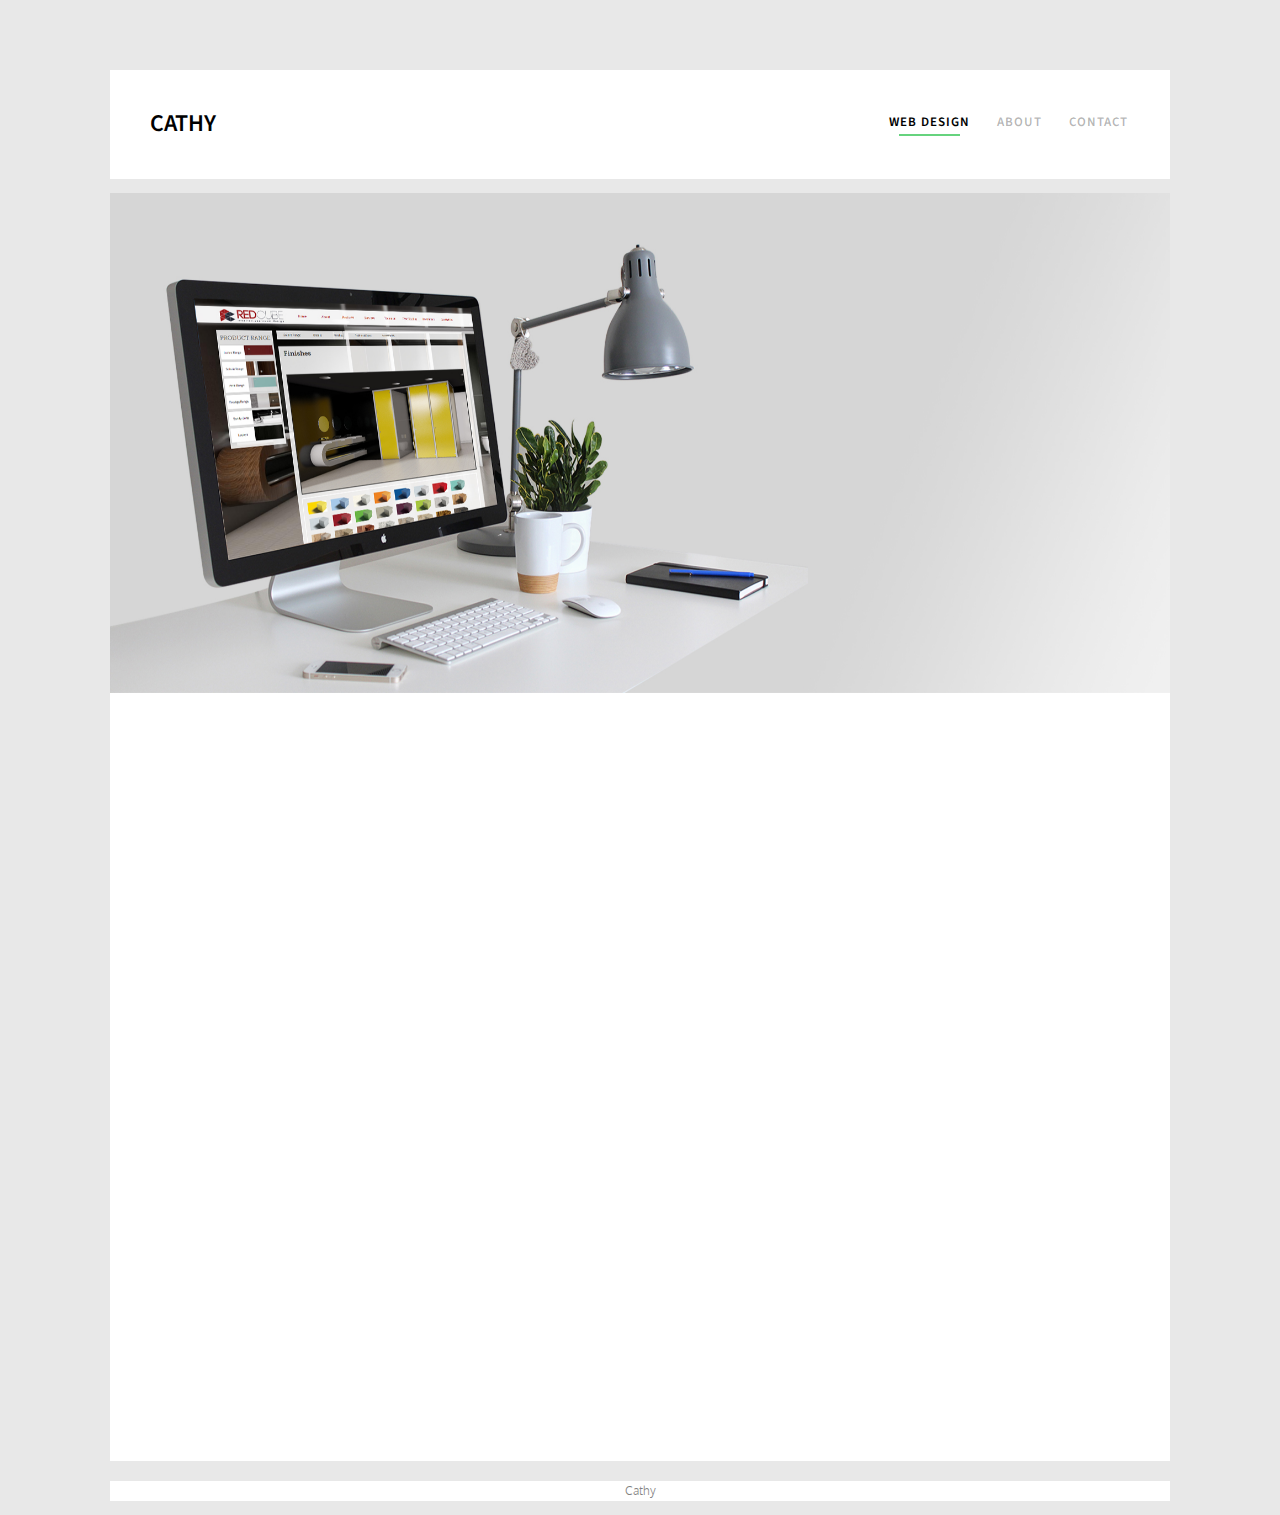
<file: index.html>
<!DOCTYPE HTML>
<html lang="zh-TW">
	<head>
	<meta charset="utf-8">
	<meta http-equiv="X-UA-Compatible" content="IE=edge">
	<title>Cathy</title>
	<meta name="viewport" content="width=device-width, initial-scale=1">
	<meta name="description" content="" />
	<meta name="keywords" content="" />
	<link rel="shortcut icon" href="favicon.ico">
	<link href="https://fonts.googleapis.com/css?family=Oxygen:300,400" rel="stylesheet">
	<link href="https://fonts.googleapis.com/css?family=Source+Sans+Pro:400,600,700" rel="stylesheet">
	
	<!-- Animate.css -->
	<link rel="stylesheet" href="css/animate.css">
	<!-- Icomoon Icon Fonts-->
	<link rel="stylesheet" href="css/icomoon.css">
	<!-- Bootstrap  -->
	<link rel="stylesheet" href="css/bootstrap.css">

	<!-- Magnific Popup -->
	<link rel="stylesheet" href="css/magnific-popup.css">

	<!-- Flexslider  -->
	<link rel="stylesheet" href="css/flexslider.css">

	<!-- Theme style  -->
	<link rel="stylesheet" href="css/style.css">

	<!-- Modernizr JS -->
	<script src="js/modernizr-2.6.2.min.js"></script>
	<!-- FOR IE9 below -->
	<!--[if lt IE 9]>
	<script src="js/respond.min.js"></script>
	<![endif]-->

	</head>
	<body>
		
	<div class="fh5co-loader"></div>
	
	<div id="page">
	<nav class="fh5co-nav" role="navigation">
		<div class="container-wrap">
			<div class="top-menu">
				<div class="row">
					<div class="col-xs-2">
						<div id="fh5co-logo"><a href="index.html">Cathy</a></div>
					</div>
					<div class="col-xs-10 text-right menu-1">
						<ul>
							<li class="active"><a href="index.html">Web Design</a></li>
							<li><a href="about.html">About</a></li>
							<li><a href="contact.html">Contact</a></li>
						</ul>
					</div>
				</div>
				
			</div>
		</div>
	</nav>
	<div class="container-wrap">
		<aside id="fh5co-hero">
			<div class="flexslider">
				<ul class="slides">
<!-- 			   	<li style="background-image: url(images/img_bg_1.jpg);"></li>
			   	<li style="background-image: url(images/img_bg_2.jpg);"></li>		   	
			   	<li style="background-image: url(images/img_bg_3.jpg);"></li> -->
			   	<li style="background-image: url(images/img_bg_4.png);"></li>  		   	
			  	</ul>
		  	</div>
		</aside>
				<div id="fh5co-work">
			<div class="row">
				<div class="col-md-4 text-center animate-box">
					<a href="https://cathy19.github.io/Travel/" target="_blank" class="work" style="background-image: url(images/portfolio-1-1.jpg);">
						<div class="desc">
							<h3>rwd-travel</h3>
						</div>
					</a>
				</div>
				<div class="col-md-4 text-center animate-box">
					<a href="https://cathy19.github.io/company/" target="_blank" class="work" style="background-image: url(images/portfolio-2-2.jpg);">
						<div class="desc">
							<h3>rwd-company</h3>
						</div>
					</a>
				</div>
				<div class="col-md-4 text-center animate-box">
					<a href="https://cathy19.github.io/phone/" class="work" target="_blank" style="background-image: url(images/portfolio-3-3.jpg);">
						<div class="desc">
							<h3>rwd-phone</h3>
						</div>
					</a>
				</div>
				<div class="col-md-4 text-center animate-box">
					<a href="https://cathy19.github.io/restaurant/" class="work" target="_blank" style="background-image: url(images/portfolio-4-4.jpg);">
						<div class="desc">
							<h3>rwd-restaurant</h3>
						</div>
					</a>
				</div>
				<div class="col-md-4 text-center animate-box">
					<a href="https://cathy19.github.io/rwd-applewatch/" class="work" style="background-image: url(images/portfolio-6-6.jpg);">
						<div class="desc">
							<h3>rwd-watch</h3>
						</div>
					</a>
				</div>
				<div class="col-md-4 text-center animate-box">
					<a href="work-single.html" class="work" style="background-image: url(images/portfolio-5-5.jpg);">
						<div class="desc">
							<h3>omnisi booking system</h3>
						</div>
					</a>
				</div>
			</div>
		</div>
	</div><!-- END container-wrap -->

	<div class="container-wrap">
		<footer id="fh5co-footer" role="contentinfo">
			Cathy
		</footer>
	</div><!-- END container-wrap -->
	</div>

	<div class="gototop js-top">
		<a href="#" class="js-gotop"><i class="icon-arrow-up2"></i></a>
	</div>
	
	<!-- jQuery -->
	<script src="js/jquery.min.js"></script>
	<!-- jQuery Easing -->
	<script src="js/jquery.easing.1.3.js"></script>
	<!-- Bootstrap -->
	<script src="js/bootstrap.min.js"></script>
	<!-- Waypoints -->
	<script src="js/jquery.waypoints.min.js"></script>
	<!-- Flexslider -->
	<script src="js/jquery.flexslider-min.js"></script>
	<!-- Magnific Popup -->
	<script src="js/jquery.magnific-popup.min.js"></script>
	<script src="js/magnific-popup-options.js"></script>
	<!-- Counters -->
	<script src="js/jquery.countTo.js"></script>
	<!-- Main -->
	<script src="js/main.js"></script>

	</body>
</html>
</file>
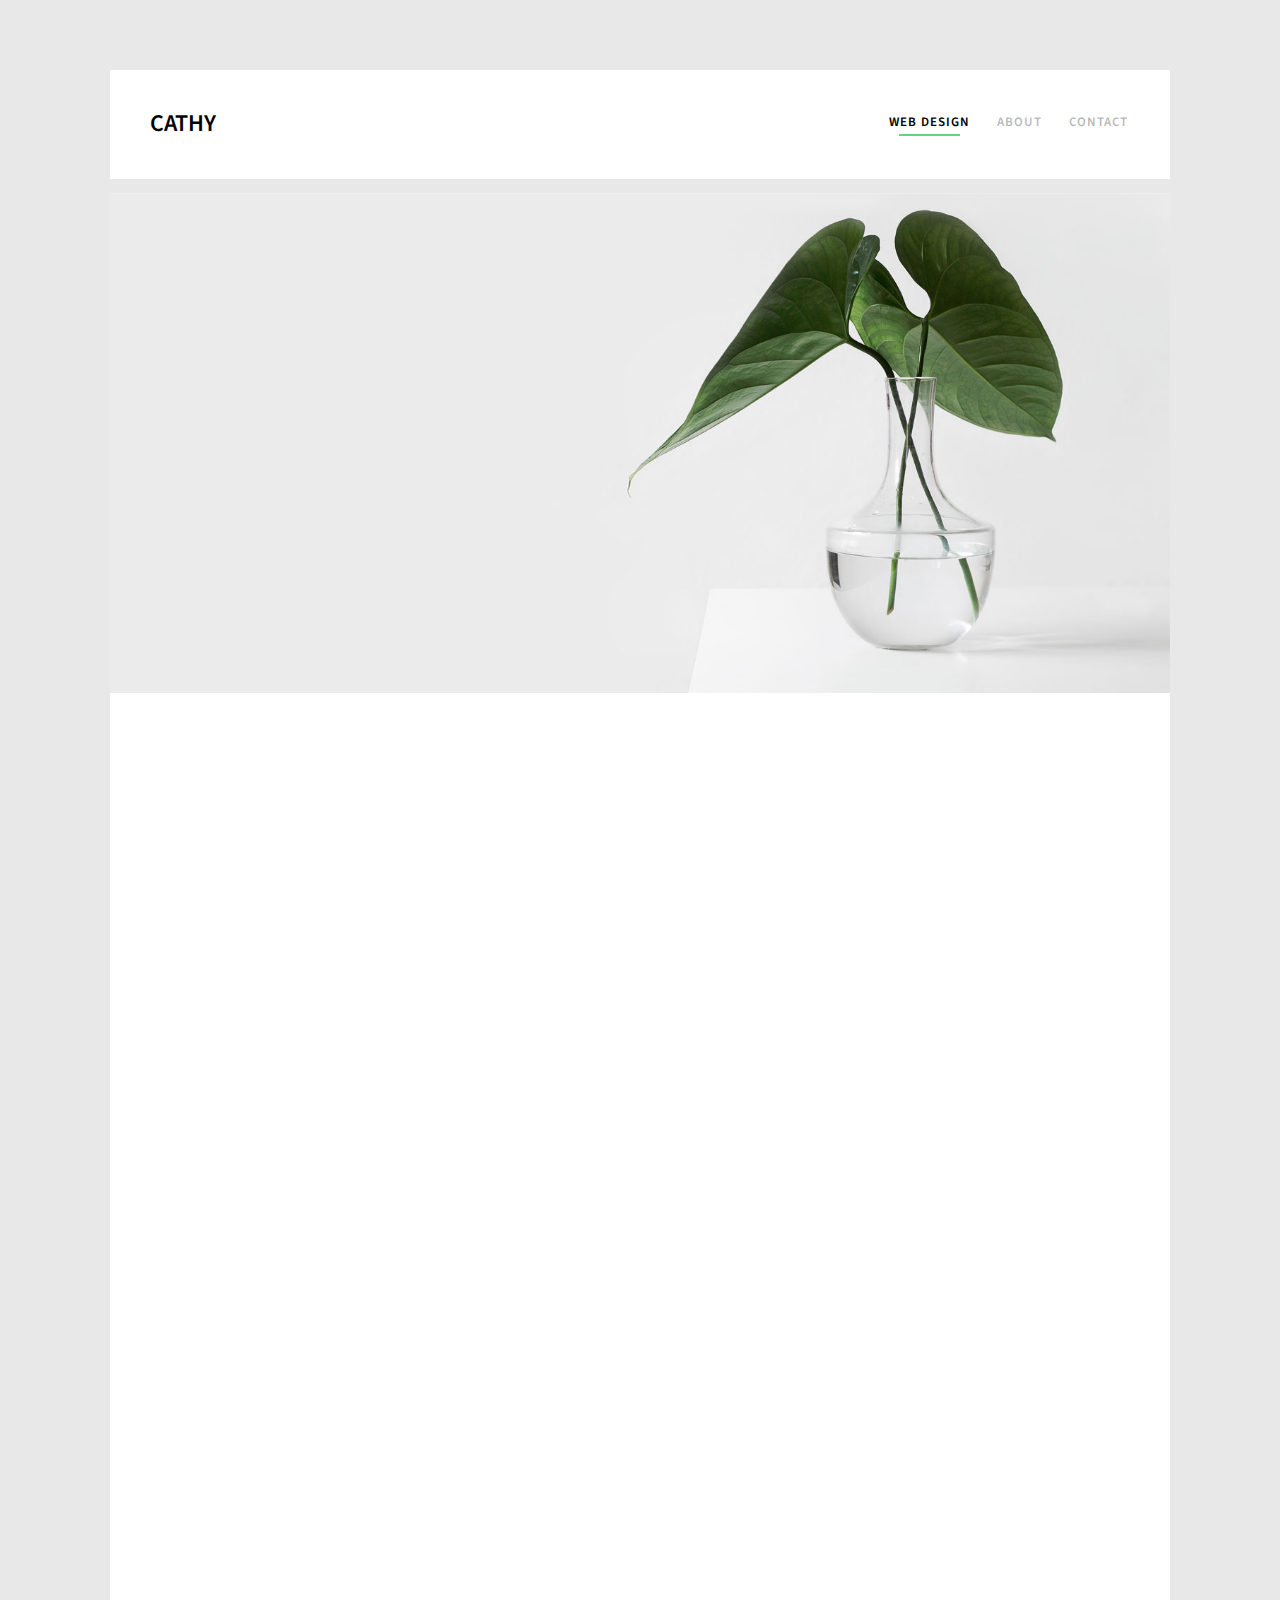
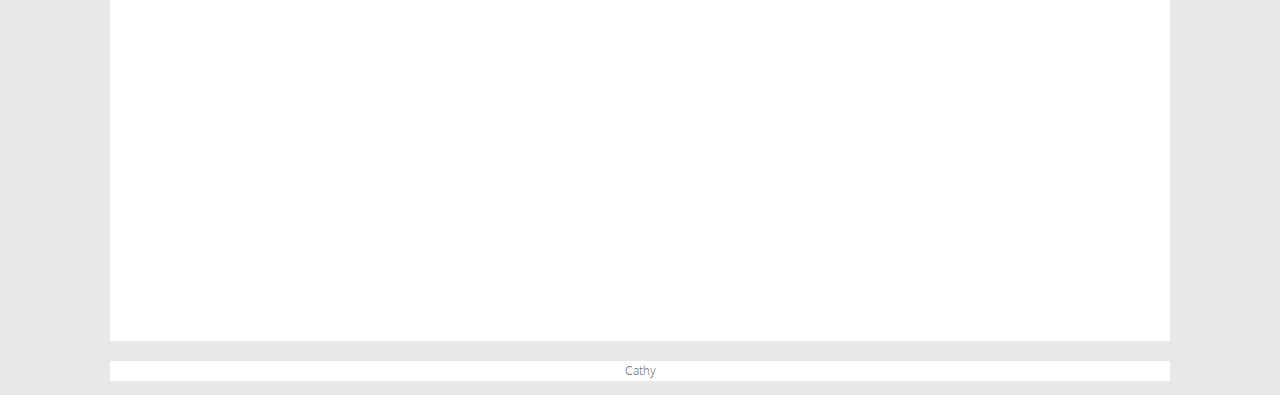
<file: about.html>
<!DOCTYPE HTML>
<html lang="zh-TW">
	<head>
	<meta charset="utf-8">
	<meta http-equiv="X-UA-Compatible" content="IE=edge">
	<title>Cathy</title>
	<meta name="viewport" content="width=device-width, initial-scale=1">
	<meta name="description" content="" />
	<meta name="keywords" content="" />
	<link rel="shortcut icon" href="favicon.ico">
	<link href="https://fonts.googleapis.com/css?family=Oxygen:300,400" rel="stylesheet">
	<link href="https://fonts.googleapis.com/css?family=Source+Sans+Pro:400,600,700" rel="stylesheet">
	
	<!-- Animate.css -->
	<link rel="stylesheet" href="css/animate.css">
	<!-- Icomoon Icon Fonts-->
	<link rel="stylesheet" href="css/icomoon.css">
	<!-- Bootstrap  -->
	<link rel="stylesheet" href="css/bootstrap.css">

	<!-- Magnific Popup -->
	<link rel="stylesheet" href="css/magnific-popup.css">

	<!-- Flexslider  -->
	<link rel="stylesheet" href="css/flexslider.css">

	<!-- Theme style  -->
	<link rel="stylesheet" href="css/style.css">

	<!-- Modernizr JS -->
	<script src="js/modernizr-2.6.2.min.js"></script>
	<!-- FOR IE9 below -->
	<!--[if lt IE 9]>
	<script src="js/respond.min.js"></script>
	<![endif]-->

	</head>
	<body>
		
	<div class="fh5co-loader"></div>
	
	<div id="page">
	<nav class="fh5co-nav" role="navigation">
		<div class="container-wrap">
			<div class="top-menu">
				<div class="row">
					<div class="col-xs-2">
						<div id="fh5co-logo"><a href="index.html">Cathy</a></div>
					</div>
					<div class="col-xs-10 text-right menu-1">
						<ul>
							<li class="active"><a href="index.html">Web Design</a></li>
							<li><a href="about.html">About</a></li>
							<li><a href="contact.html">Contact</a></li>
						</ul>
					</div>
				</div>
				
			</div>
		</div>
	</nav>
	<div class="container-wrap">
		<aside id="fh5co-hero">
			<div class="flexslider">
				<ul class="slides">
			   	<li style="background-image: url(images/img_bg_1.jpg);">
			   	</li>		   	
			  	</ul>
		  	</div>
		</aside>		
		<div id="fh5co-about">
			<div class="row animate-box">
				<div class="col-md-6 col-md-offset-3 text-center heading-section">
					<h3>My History</h3>
					<p>第一句 HelloWorld，第一個頁面、第一個特效、第一個 repository ......</br>
					到如今, 我喜愛上每個網頁給人們不同的第一視覺。 </p>
				</div>
			</div>

			<div class="row">
				<div class="col-md-10 col-md-offset-1 text-center animate-box">
					<p><img src="images/cover_bg_3.jpg" alt="Free HTML5 Bootstrap Template" class="img-responsive"></p>
				</div>
				<div class="col-md-8 col-md-offset-2 text-center animate-box">
					<div class="about-desc">
						<h3>Hi! I'm Cathy</h3>
						<p>熟悉頁面架構和佈局，對Web標準和標籤語義化有深入理解。
							熟練運用Photoshop，Sublime、Dreamweaver，常用網頁設計製作軟體。
							能夠解決不同主流流覽器的相容性問題。瞭解網頁中SEO的一些基本理念。
						</p>
						<p>
						</p>
					</div>
				</div>
			</div>
		</div>
	</div><!-- END container-wrap -->

	<div class="container-wrap">
		<footer id="fh5co-footer" role="contentinfo">
			Cathy
		</footer>
	</div><!-- END container-wrap -->
	</div>

	<div class="gototop js-top">
		<a href="#" class="js-gotop"><i class="icon-arrow-up2"></i></a>
	</div>
	
	<!-- jQuery -->
	<script src="js/jquery.min.js"></script>
	<!-- jQuery Easing -->
	<script src="js/jquery.easing.1.3.js"></script>
	<!-- Bootstrap -->
	<script src="js/bootstrap.min.js"></script>
	<!-- Waypoints -->
	<script src="js/jquery.waypoints.min.js"></script>
	<!-- Flexslider -->
	<script src="js/jquery.flexslider-min.js"></script>
	<!-- Magnific Popup -->
	<script src="js/jquery.magnific-popup.min.js"></script>
	<script src="js/magnific-popup-options.js"></script>
	<!-- Counters -->
	<script src="js/jquery.countTo.js"></script>
	<!-- Main -->
	<script src="js/main.js"></script>

	</body>
</html>
</file>
<file: css/icomoon.css>
@font-face {
  font-family: 'icomoon';
  src:  url('fonts/icomoon.eot?5j2n32');
  src:  url('fonts/icomoon.eot?5j2n32#iefix') format('embedded-opentype'),
    url('fonts/icomoon.ttf?5j2n32') format('truetype'),
    url('fonts/icomoon.woff?5j2n32') format('woff'),
    url('fonts/icomoon.svg?5j2n32#icomoon') format('svg');
  font-weight: normal;
  font-style: normal;
}

[class^="icon-"], [class*=" icon-"] {
  /* use !important to prevent issues with browser extensions that change fonts */
  font-family: 'icomoon' !important;
  speak: none;
  font-style: normal;
  font-weight: normal;
  font-variant: normal;
  text-transform: none;
  line-height: 1;

  /* Better Font Rendering =========== */
  -webkit-font-smoothing: antialiased;
  -moz-osx-font-smoothing: grayscale;
}

.icon-eye2:before {
  content: "\e064";
}
.icon-paper-clip:before {
  content: "\e065";
}
.icon-mail5:before {
  content: "\e066";
}
.icon-toggle:before {
  content: "\e067";
}
.icon-layout:before {
  content: "\e068";
}
.icon-link2:before {
  content: "\e069";
}
.icon-bell2:before {
  content: "\e06a";
}
.icon-lock3:before {
  content: "\e06b";
}
.icon-unlock:before {
  content: "\e06c";
}
.icon-ribbon2:before {
  content: "\e06d";
}
.icon-image2:before {
  content: "\e06e";
}
.icon-signal:before {
  content: "\e06f";
}
.icon-target3:before {
  content: "\e070";
}
.icon-clipboard3:before {
  content: "\e071";
}
.icon-clock3:before {
  content: "\e072";
}
.icon-watch:before {
  content: "\e073";
}
.icon-air-play:before {
  content: "\e074";
}
.icon-camera3:before {
  content: "\e075";
}
.icon-video2:before {
  content: "\e076";
}
.icon-disc:before {
  content: "\e077";
}
.icon-printer3:before {
  content: "\e078";
}
.icon-monitor:before {
  content: "\e079";
}
.icon-server:before {
  content: "\e07a";
}
.icon-cog2:before {
  content: "\e07b";
}
.icon-heart3:before {
  content: "\e07c";
}
.icon-paragraph:before {
  content: "\e07d";
}
.icon-align-justify:before {
  content: "\e07e";
}
.icon-align-left:before {
  content: "\e07f";
}
.icon-align-center:before {
  content: "\e080";
}
.icon-align-right:before {
  content: "\e081";
}
.icon-book2:before {
  content: "\e082";
}
.icon-layers2:before {
  content: "\e083";
}
.icon-stack2:before {
  content: "\e084";
}
.icon-stack-2:before {
  content: "\e085";
}
.icon-paper:before {
  content: "\e086";
}
.icon-paper-stack:before {
  content: "\e087";
}
.icon-search3:before {
  content: "\e088";
}
.icon-zoom-in2:before {
  content: "\e089";
}
.icon-zoom-out2:before {
  content: "\e08a";
}
.icon-reply2:before {
  content: "\e08b";
}
.icon-circle-plus:before {
  content: "\e08c";
}
.icon-circle-minus:before {
  content: "\e08d";
}
.icon-circle-check:before {
  content: "\e08e";
}
.icon-circle-cross:before {
  content: "\e08f";
}
.icon-square-plus:before {
  content: "\e090";
}
.icon-square-minus:before {
  content: "\e091";
}
.icon-square-check:before {
  content: "\e092";
}
.icon-square-cross:before {
  content: "\e093";
}
.icon-microphone:before {
  content: "\e094";
}
.icon-record:before {
  content: "\e095";
}
.icon-skip-back:before {
  content: "\e096";
}
.icon-rewind:before {
  content: "\e097";
}
.icon-play4:before {
  content: "\e098";
}
.icon-pause3:before {
  content: "\e099";
}
.icon-stop3:before {
  content: "\e09a";
}
.icon-fast-forward:before {
  content: "\e09b";
}
.icon-skip-forward:before {
  content: "\e09c";
}
.icon-shuffle2:before {
  content: "\e09d";
}
.icon-repeat:before {
  content: "\e09e";
}
.icon-folder2:before {
  content: "\e09f";
}
.icon-umbrella:before {
  content: "\e0a0";
}
.icon-moon:before {
  content: "\e0a1";
}
.icon-thermometer:before {
  content: "\e0a2";
}
.icon-drop:before {
  content: "\e0a3";
}
.icon-sun2:before {
  content: "\e0a4";
}
.icon-cloud3:before {
  content: "\e0a5";
}
.icon-cloud-upload2:before {
  content: "\e0a6";
}
.icon-cloud-download2:before {
  content: "\e0a7";
}
.icon-upload4:before {
  content: "\e0a8";
}
.icon-download4:before {
  content: "\e0a9";
}
.icon-location3:before {
  content: "\e0aa";
}
.icon-location-2:before {
  content: "\e0ab";
}
.icon-map3:before {
  content: "\e0ac";
}
.icon-battery:before {
  content: "\e0ad";
}
.icon-head:before {
  content: "\e0ae";
}
.icon-briefcase3:before {
  content: "\e0af";
}
.icon-speech-bubble:before {
  content: "\e0b0";
}
.icon-anchor2:before {
  content: "\e0b1";
}
.icon-globe2:before {
  content: "\e0b2";
}
.icon-box:before {
  content: "\e0b3";
}
.icon-reload:before {
  content: "\e0b4";
}
.icon-share3:before {
  content: "\e0b5";
}
.icon-marquee:before {
  content: "\e0b6";
}
.icon-marquee-plus:before {
  content: "\e0b7";
}
.icon-marquee-minus:before {
  content: "\e0b8";
}
.icon-tag:before {
  content: "\e0b9";
}
.icon-power2:before {
  content: "\e0ba";
}
.icon-command2:before {
  content: "\e0bb";
}
.icon-alt:before {
  content: "\e0bc";
}
.icon-esc:before {
  content: "\e0bd";
}
.icon-bar-graph:before {
  content: "\e0be";
}
.icon-bar-graph-2:before {
  content: "\e0bf";
}
.icon-pie-graph:before {
  content: "\e0c0";
}
.icon-star:before {
  content: "\e0c1";
}
.icon-arrow-left3:before {
  content: "\e0c2";
}
.icon-arrow-right3:before {
  content: "\e0c3";
}
.icon-arrow-up3:before {
  content: "\e0c4";
}
.icon-arrow-down3:before {
  content: "\e0c5";
}
.icon-volume:before {
  content: "\e0c6";
}
.icon-mute:before {
  content: "\e0c7";
}
.icon-content-right:before {
  content: "\e100";
}
.icon-content-left:before {
  content: "\e101";
}
.icon-grid2:before {
  content: "\e102";
}
.icon-grid-2:before {
  content: "\e103";
}
.icon-columns:before {
  content: "\e104";
}
.icon-loader:before {
  content: "\e105";
}
.icon-bag:before {
  content: "\e106";
}
.icon-ban:before {
  content: "\e107";
}
.icon-flag3:before {
  content: "\e108";
}
.icon-trash:before {
  content: "\e109";
}
.icon-expand2:before {
  content: "\e110";
}
.icon-contract:before {
  content: "\e111";
}
.icon-maximize:before {
  content: "\e112";
}
.icon-minimize:before {
  content: "\e113";
}
.icon-plus2:before {
  content: "\e114";
}
.icon-minus2:before {
  content: "\e115";
}
.icon-check:before {
  content: "\e116";
}
.icon-cross2:before {
  content: "\e117";
}
.icon-move:before {
  content: "\e118";
}
.icon-delete:before {
  content: "\e119";
}
.icon-menu5:before {
  content: "\e120";
}
.icon-archive:before {
  content: "\e121";
}
.icon-inbox:before {
  content: "\e122";
}
.icon-outbox:before {
  content: "\e123";
}
.icon-file:before {
  content: "\e124";
}
.icon-file-add:before {
  content: "\e125";
}
.icon-file-subtract:before {
  content: "\e126";
}
.icon-help:before {
  content: "\e127";
}
.icon-open:before {
  content: "\e128";
}
.icon-ellipsis:before {
  content: "\e129";
}
.icon-heart4:before {
  content: "\e900";
}
.icon-cloud4:before {
  content: "\e901";
}
.icon-star2:before {
  content: "\e902";
}
.icon-tv2:before {
  content: "\e903";
}
.icon-sound:before {
  content: "\e904";
}
.icon-video3:before {
  content: "\e905";
}
.icon-trash2:before {
  content: "\e906";
}
.icon-user2:before {
  content: "\e907";
}
.icon-key3:before {
  content: "\e908";
}
.icon-search4:before {
  content: "\e909";
}
.icon-settings:before {
  content: "\e90a";
}
.icon-camera4:before {
  content: "\e90b";
}
.icon-tag2:before {
  content: "\e90c";
}
.icon-lock4:before {
  content: "\e90d";
}
.icon-bulb:before {
  content: "\e90e";
}
.icon-pen2:before {
  content: "\e90f";
}
.icon-diamond:before {
  content: "\e910";
}
.icon-display2:before {
  content: "\e911";
}
.icon-location4:before {
  content: "\e912";
}
.icon-eye3:before {
  content: "\e913";
}
.icon-bubble3:before {
  content: "\e914";
}
.icon-stack3:before {
  content: "\e915";
}
.icon-cup:before {
  content: "\e916";
}
.icon-phone3:before {
  content: "\e917";
}
.icon-news:before {
  content: "\e918";
}
.icon-mail6:before {
  content: "\e919";
}
.icon-like:before {
  content: "\e91a";
}
.icon-photo:before {
  content: "\e91b";
}
.icon-note:before {
  content: "\e91c";
}
.icon-clock4:before {
  content: "\e91d";
}
.icon-paperplane:before {
  content: "\e91e";
}
.icon-params:before {
  content: "\e91f";
}
.icon-banknote:before {
  content: "\e920";
}
.icon-data:before {
  content: "\e921";
}
.icon-music2:before {
  content: "\e922";
}
.icon-megaphone2:before {
  content: "\e923";
}
.icon-study:before {
  content: "\e924";
}
.icon-lab2:before {
  content: "\e925";
}
.icon-food:before {
  content: "\e926";
}
.icon-t-shirt:before {
  content: "\e927";
}
.icon-fire2:before {
  content: "\e928";
}
.icon-clip:before {
  content: "\e929";
}
.icon-shop:before {
  content: "\e92a";
}
.icon-calendar3:before {
  content: "\e92b";
}
.icon-wallet2:before {
  content: "\e92c";
}
.icon-vynil:before {
  content: "\e92d";
}
.icon-truck2:before {
  content: "\e92e";
}
.icon-world:before {
  content: "\e92f";
}
.icon-mobile:before {
  content: "\e000";
}
.icon-laptop:before {
  content: "\e001";
}
.icon-desktop:before {
  content: "\e002";
}
.icon-tablet:before {
  content: "\e003";
}
.icon-phone:before {
  content: "\e004";
}
.icon-document:before {
  content: "\e005";
}
.icon-documents:before {
  content: "\e006";
}
.icon-search:before {
  content: "\e007";
}
.icon-clipboard:before {
  content: "\e008";
}
.icon-newspaper:before {
  content: "\e009";
}
.icon-notebook:before {
  content: "\e00a";
}
.icon-book-open:before {
  content: "\e00b";
}
.icon-browser:before {
  content: "\e00c";
}
.icon-calendar:before {
  content: "\e00d";
}
.icon-presentation:before {
  content: "\e00e";
}
.icon-picture:before {
  content: "\e00f";
}
.icon-pictures:before {
  content: "\e010";
}
.icon-video:before {
  content: "\e011";
}
.icon-camera:before {
  content: "\e012";
}
.icon-printer:before {
  content: "\e013";
}
.icon-toolbox:before {
  content: "\e014";
}
.icon-briefcase:before {
  content: "\e015";
}
.icon-wallet:before {
  content: "\e016";
}
.icon-gift:before {
  content: "\e017";
}
.icon-bargraph:before {
  content: "\e018";
}
.icon-grid:before {
  content: "\e019";
}
.icon-expand:before {
  content: "\e01a";
}
.icon-focus:before {
  content: "\e01b";
}
.icon-edit:before {
  content: "\e01c";
}
.icon-adjustments:before {
  content: "\e01d";
}
.icon-ribbon:before {
  content: "\e01e";
}
.icon-hourglass:before {
  content: "\e01f";
}
.icon-lock:before {
  content: "\e020";
}
.icon-megaphone:before {
  content: "\e021";
}
.icon-shield:before {
  content: "\e022";
}
.icon-trophy:before {
  content: "\e023";
}
.icon-flag:before {
  content: "\e024";
}
.icon-map:before {
  content: "\e025";
}
.icon-puzzle:before {
  content: "\e026";
}
.icon-basket:before {
  content: "\e027";
}
.icon-envelope:before {
  content: "\e028";
}
.icon-streetsign:before {
  content: "\e029";
}
.icon-telescope:before {
  content: "\e02a";
}
.icon-gears:before {
  content: "\e02b";
}
.icon-key:before {
  content: "\e02c";
}
.icon-paperclip:before {
  content: "\e02d";
}
.icon-attachment:before {
  content: "\e02e";
}
.icon-pricetags:before {
  content: "\e02f";
}
.icon-lightbulb:before {
  content: "\e030";
}
.icon-layers:before {
  content: "\e031";
}
.icon-pencil:before {
  content: "\e032";
}
.icon-tools:before {
  content: "\e033";
}
.icon-tools-2:before {
  content: "\e034";
}
.icon-scissors:before {
  content: "\e035";
}
.icon-paintbrush:before {
  content: "\e036";
}
.icon-magnifying-glass:before {
  content: "\e037";
}
.icon-circle-compass:before {
  content: "\e038";
}
.icon-linegraph:before {
  content: "\e039";
}
.icon-mic:before {
  content: "\e03a";
}
.icon-strategy:before {
  content: "\e03b";
}
.icon-beaker:before {
  content: "\e03c";
}
.icon-caution:before {
  content: "\e03d";
}
.icon-recycle:before {
  content: "\e03e";
}
.icon-anchor:before {
  content: "\e03f";
}
.icon-profile-male:before {
  content: "\e040";
}
.icon-profile-female:before {
  content: "\e041";
}
.icon-bike:before {
  content: "\e042";
}
.icon-wine:before {
  content: "\e043";
}
.icon-hotairballoon:before {
  content: "\e044";
}
.icon-globe:before {
  content: "\e045";
}
.icon-genius:before {
  content: "\e046";
}
.icon-map-pin:before {
  content: "\e047";
}
.icon-dial:before {
  content: "\e048";
}
.icon-chat:before {
  content: "\e049";
}
.icon-heart:before {
  content: "\e04a";
}
.icon-cloud:before {
  content: "\e04b";
}
.icon-upload:before {
  content: "\e04c";
}
.icon-download:before {
  content: "\e04d";
}
.icon-target:before {
  content: "\e04e";
}
.icon-hazardous:before {
  content: "\e04f";
}
.icon-piechart:before {
  content: "\e050";
}
.icon-speedometer:before {
  content: "\e051";
}
.icon-global:before {
  content: "\e052";
}
.icon-compass:before {
  content: "\e053";
}
.icon-lifesaver:before {
  content: "\e054";
}
.icon-clock:before {
  content: "\e055";
}
.icon-aperture:before {
  content: "\e056";
}
.icon-quote:before {
  content: "\e057";
}
.icon-scope:before {
  content: "\e058";
}
.icon-alarmclock:before {
  content: "\e059";
}
.icon-refresh:before {
  content: "\e05a";
}
.icon-happy:before {
  content: "\e05b";
}
.icon-sad:before {
  content: "\e05c";
}
.icon-facebook:before {
  content: "\e05d";
}
.icon-twitter:before {
  content: "\e05e";
}
.icon-googleplus:before {
  content: "\e05f";
}
.icon-rss:before {
  content: "\e060";
}
.icon-tumblr:before {
  content: "\e061";
}
.icon-linkedin:before {
  content: "\e062";
}
.icon-dribbble:before {
  content: "\e063";
}
.icon-home:before {
  content: "\e930";
}
.icon-home2:before {
  content: "\e931";
}
.icon-home3:before {
  content: "\e932";
}
.icon-office:before {
  content: "\e933";
}
.icon-newspaper2:before {
  content: "\e934";
}
.icon-pencil2:before {
  content: "\e935";
}
.icon-pencil22:before {
  content: "\e936";
}
.icon-quill:before {
  content: "\e937";
}
.icon-pen:before {
  content: "\e938";
}
.icon-blog:before {
  content: "\e939";
}
.icon-eyedropper:before {
  content: "\e93a";
}
.icon-droplet:before {
  content: "\e93b";
}
.icon-paint-format:before {
  content: "\e93c";
}
.icon-image:before {
  content: "\e93d";
}
.icon-images:before {
  content: "\e93e";
}
.icon-camera2:before {
  content: "\e93f";
}
.icon-headphones:before {
  content: "\e940";
}
.icon-music:before {
  content: "\e941";
}
.icon-play:before {
  content: "\e942";
}
.icon-film:before {
  content: "\e943";
}
.icon-video-camera:before {
  content: "\e944";
}
.icon-dice:before {
  content: "\e945";
}
.icon-pacman:before {
  content: "\e946";
}
.icon-spades:before {
  content: "\e947";
}
.icon-clubs:before {
  content: "\e948";
}
.icon-diamonds:before {
  content: "\e949";
}
.icon-bullhorn:before {
  content: "\e94a";
}
.icon-connection:before {
  content: "\e94b";
}
.icon-podcast:before {
  content: "\e94c";
}
.icon-feed:before {
  content: "\e94d";
}
.icon-mic2:before {
  content: "\e94e";
}
.icon-book:before {
  content: "\e94f";
}
.icon-books:before {
  content: "\e950";
}
.icon-library:before {
  content: "\e951";
}
.icon-file-text:before {
  content: "\e952";
}
.icon-profile:before {
  content: "\e953";
}
.icon-file-empty:before {
  content: "\e954";
}
.icon-files-empty:before {
  content: "\e955";
}
.icon-file-text2:before {
  content: "\e956";
}
.icon-file-picture:before {
  content: "\e957";
}
.icon-file-music:before {
  content: "\e958";
}
.icon-file-play:before {
  content: "\e959";
}
.icon-file-video:before {
  content: "\e95a";
}
.icon-file-zip:before {
  content: "\e95b";
}
.icon-copy:before {
  content: "\e95c";
}
.icon-paste:before {
  content: "\e95d";
}
.icon-stack:before {
  content: "\e95e";
}
.icon-folder:before {
  content: "\e95f";
}
.icon-folder-open:before {
  content: "\e960";
}
.icon-folder-plus:before {
  content: "\e961";
}
.icon-folder-minus:before {
  content: "\e962";
}
.icon-folder-download:before {
  content: "\e963";
}
.icon-folder-upload:before {
  content: "\e964";
}
.icon-price-tag:before {
  content: "\e965";
}
.icon-price-tags:before {
  content: "\e966";
}
.icon-barcode:before {
  content: "\e967";
}
.icon-qrcode:before {
  content: "\e968";
}
.icon-ticket:before {
  content: "\e969";
}
.icon-cart:before {
  content: "\e96a";
}
.icon-coin-dollar:before {
  content: "\e96b";
}
.icon-coin-euro:before {
  content: "\e96c";
}
.icon-coin-pound:before {
  content: "\e96d";
}
.icon-coin-yen:before {
  content: "\e96e";
}
.icon-credit-card:before {
  content: "\e96f";
}
.icon-calculator:before {
  content: "\e970";
}
.icon-lifebuoy:before {
  content: "\e971";
}
.icon-phone2:before {
  content: "\e972";
}
.icon-phone-hang-up:before {
  content: "\e973";
}
.icon-address-book:before {
  content: "\e974";
}
.icon-envelop:before {
  content: "\e975";
}
.icon-pushpin:before {
  content: "\e976";
}
.icon-location:before {
  content: "\e977";
}
.icon-location2:before {
  content: "\e978";
}
.icon-compass2:before {
  content: "\e979";
}
.icon-compass22:before {
  content: "\e97a";
}
.icon-map2:before {
  content: "\e97b";
}
.icon-map22:before {
  content: "\e97c";
}
.icon-history:before {
  content: "\e97d";
}
.icon-clock2:before {
  content: "\e97e";
}
.icon-clock22:before {
  content: "\e97f";
}
.icon-alarm:before {
  content: "\e980";
}
.icon-bell:before {
  content: "\e981";
}
.icon-stopwatch:before {
  content: "\e982";
}
.icon-calendar2:before {
  content: "\e983";
}
.icon-printer2:before {
  content: "\e984";
}
.icon-keyboard:before {
  content: "\e985";
}
.icon-display:before {
  content: "\e986";
}
.icon-laptop2:before {
  content: "\e987";
}
.icon-mobile2:before {
  content: "\e988";
}
.icon-mobile22:before {
  content: "\e989";
}
.icon-tablet2:before {
  content: "\e98a";
}
.icon-tv:before {
  content: "\e98b";
}
.icon-drawer:before {
  content: "\e98c";
}
.icon-drawer2:before {
  content: "\e98d";
}
.icon-box-add:before {
  content: "\e98e";
}
.icon-box-remove:before {
  content: "\e98f";
}
.icon-download3:before {
  content: "\e990";
}
.icon-upload2:before {
  content: "\e991";
}
.icon-floppy-disk:before {
  content: "\e992";
}
.icon-drive:before {
  content: "\e993";
}
.icon-database:before {
  content: "\e994";
}
.icon-undo:before {
  content: "\e995";
}
.icon-redo:before {
  content: "\e996";
}
.icon-undo2:before {
  content: "\e997";
}
.icon-redo2:before {
  content: "\e998";
}
.icon-forward:before {
  content: "\e999";
}
.icon-reply:before {
  content: "\e99a";
}
.icon-bubble:before {
  content: "\e99b";
}
.icon-bubbles:before {
  content: "\e99c";
}
.icon-bubbles2:before {
  content: "\e99d";
}
.icon-bubble2:before {
  content: "\e99e";
}
.icon-bubbles3:before {
  content: "\e99f";
}
.icon-bubbles4:before {
  content: "\e9a0";
}
.icon-user:before {
  content: "\e9a1";
}
.icon-users:before {
  content: "\e9a2";
}
.icon-user-plus:before {
  content: "\e9a3";
}
.icon-user-minus:before {
  content: "\e9a4";
}
.icon-user-check:before {
  content: "\e9a5";
}
.icon-user-tie:before {
  content: "\e9a6";
}
.icon-quotes-left:before {
  content: "\e9a7";
}
.icon-quotes-right:before {
  content: "\e9a8";
}
.icon-hour-glass:before {
  content: "\e9a9";
}
.icon-spinner:before {
  content: "\e9aa";
}
.icon-spinner2:before {
  content: "\e9ab";
}
.icon-spinner3:before {
  content: "\e9ac";
}
.icon-spinner4:before {
  content: "\e9ad";
}
.icon-spinner5:before {
  content: "\e9ae";
}
.icon-spinner6:before {
  content: "\e9af";
}
.icon-spinner7:before {
  content: "\e9b0";
}
.icon-spinner8:before {
  content: "\e9b1";
}
.icon-spinner9:before {
  content: "\e9b2";
}
.icon-spinner10:before {
  content: "\e9b3";
}
.icon-spinner11:before {
  content: "\e9b4";
}
.icon-binoculars:before {
  content: "\e9b5";
}
.icon-search2:before {
  content: "\e9b6";
}
.icon-zoom-in:before {
  content: "\e9b7";
}
.icon-zoom-out:before {
  content: "\e9b8";
}
.icon-enlarge:before {
  content: "\e9b9";
}
.icon-shrink:before {
  content: "\e9ba";
}
.icon-enlarge2:before {
  content: "\e9bb";
}
.icon-shrink2:before {
  content: "\e9bc";
}
.icon-key2:before {
  content: "\e9bd";
}
.icon-key22:before {
  content: "\e9be";
}
.icon-lock2:before {
  content: "\e9bf";
}
.icon-unlocked:before {
  content: "\e9c0";
}
.icon-wrench:before {
  content: "\e9c1";
}
.icon-equalizer:before {
  content: "\e9c2";
}
.icon-equalizer2:before {
  content: "\e9c3";
}
.icon-cog:before {
  content: "\e9c4";
}
.icon-cogs:before {
  content: "\e9c5";
}
.icon-hammer:before {
  content: "\e9c6";
}
.icon-magic-wand:before {
  content: "\e9c7";
}
.icon-aid-kit:before {
  content: "\e9c8";
}
.icon-bug:before {
  content: "\e9c9";
}
.icon-pie-chart:before {
  content: "\e9ca";
}
.icon-stats-dots:before {
  content: "\e9cb";
}
.icon-stats-bars:before {
  content: "\e9cc";
}
.icon-stats-bars2:before {
  content: "\e9cd";
}
.icon-trophy2:before {
  content: "\e9ce";
}
.icon-gift2:before {
  content: "\e9cf";
}
.icon-glass:before {
  content: "\e9d0";
}
.icon-glass2:before {
  content: "\e9d1";
}
.icon-mug:before {
  content: "\e9d2";
}
.icon-spoon-knife:before {
  content: "\e9d3";
}
.icon-leaf:before {
  content: "\e9d4";
}
.icon-rocket:before {
  content: "\e9d5";
}
.icon-meter:before {
  content: "\e9d6";
}
.icon-meter2:before {
  content: "\e9d7";
}
.icon-hammer2:before {
  content: "\e9d8";
}
.icon-fire:before {
  content: "\e9d9";
}
.icon-lab:before {
  content: "\e9da";
}
.icon-magnet:before {
  content: "\e9db";
}
.icon-bin:before {
  content: "\e9dc";
}
.icon-bin2:before {
  content: "\e9dd";
}
.icon-briefcase2:before {
  content: "\e9de";
}
.icon-airplane:before {
  content: "\e9df";
}
.icon-truck:before {
  content: "\e9e0";
}
.icon-road:before {
  content: "\e9e1";
}
.icon-accessibility:before {
  content: "\e9e2";
}
.icon-target2:before {
  content: "\e9e3";
}
.icon-shield2:before {
  content: "\e9e4";
}
.icon-power:before {
  content: "\e9e5";
}
.icon-switch:before {
  content: "\e9e6";
}
.icon-power-cord:before {
  content: "\e9e7";
}
.icon-clipboard2:before {
  content: "\e9e8";
}
.icon-list-numbered:before {
  content: "\e9e9";
}
.icon-list:before {
  content: "\e9ea";
}
.icon-list2:before {
  content: "\e9eb";
}
.icon-tree:before {
  content: "\e9ec";
}
.icon-menu:before {
  content: "\e9ed";
}
.icon-menu2:before {
  content: "\e9ee";
}
.icon-menu3:before {
  content: "\e9ef";
}
.icon-menu4:before {
  content: "\e9f0";
}
.icon-cloud2:before {
  content: "\e9f1";
}
.icon-cloud-download:before {
  content: "\e9f2";
}
.icon-cloud-upload:before {
  content: "\e9f3";
}
.icon-cloud-check:before {
  content: "\e9f4";
}
.icon-download2:before {
  content: "\e9f5";
}
.icon-upload22:before {
  content: "\e9f6";
}
.icon-download32:before {
  content: "\e9f7";
}
.icon-upload3:before {
  content: "\e9f8";
}
.icon-sphere:before {
  content: "\e9f9";
}
.icon-earth:before {
  content: "\e9fa";
}
.icon-link:before {
  content: "\e9fb";
}
.icon-flag2:before {
  content: "\e9fc";
}
.icon-attachment2:before {
  content: "\e9fd";
}
.icon-eye:before {
  content: "\e9fe";
}
.icon-eye-plus:before {
  content: "\e9ff";
}
.icon-eye-minus:before {
  content: "\ea00";
}
.icon-eye-blocked:before {
  content: "\ea01";
}
.icon-bookmark:before {
  content: "\ea02";
}
.icon-bookmarks:before {
  content: "\ea03";
}
.icon-sun:before {
  content: "\ea04";
}
.icon-contrast:before {
  content: "\ea05";
}
.icon-brightness-contrast:before {
  content: "\ea06";
}
.icon-star-empty:before {
  content: "\ea07";
}
.icon-star-half:before {
  content: "\ea08";
}
.icon-star-full:before {
  content: "\ea09";
}
.icon-heart2:before {
  content: "\ea0a";
}
.icon-heart-broken:before {
  content: "\ea0b";
}
.icon-man:before {
  content: "\ea0c";
}
.icon-woman:before {
  content: "\ea0d";
}
.icon-man-woman:before {
  content: "\ea0e";
}
.icon-happy3:before {
  content: "\ea0f";
}
.icon-happy2:before {
  content: "\ea10";
}
.icon-smile:before {
  content: "\ea11";
}
.icon-smile2:before {
  content: "\ea12";
}
.icon-tongue:before {
  content: "\ea13";
}
.icon-tongue2:before {
  content: "\ea14";
}
.icon-sad2:before {
  content: "\ea15";
}
.icon-sad22:before {
  content: "\ea16";
}
.icon-wink:before {
  content: "\ea17";
}
.icon-wink2:before {
  content: "\ea18";
}
.icon-grin:before {
  content: "\ea19";
}
.icon-grin2:before {
  content: "\ea1a";
}
.icon-cool:before {
  content: "\ea1b";
}
.icon-cool2:before {
  content: "\ea1c";
}
.icon-angry:before {
  content: "\ea1d";
}
.icon-angry2:before {
  content: "\ea1e";
}
.icon-evil:before {
  content: "\ea1f";
}
.icon-evil2:before {
  content: "\ea20";
}
.icon-shocked:before {
  content: "\ea21";
}
.icon-shocked2:before {
  content: "\ea22";
}
.icon-baffled:before {
  content: "\ea23";
}
.icon-baffled2:before {
  content: "\ea24";
}
.icon-confused:before {
  content: "\ea25";
}
.icon-confused2:before {
  content: "\ea26";
}
.icon-neutral:before {
  content: "\ea27";
}
.icon-neutral2:before {
  content: "\ea28";
}
.icon-hipster:before {
  content: "\ea29";
}
.icon-hipster2:before {
  content: "\ea2a";
}
.icon-wondering:before {
  content: "\ea2b";
}
.icon-wondering2:before {
  content: "\ea2c";
}
.icon-sleepy:before {
  content: "\ea2d";
}
.icon-sleepy2:before {
  content: "\ea2e";
}
.icon-frustrated:before {
  content: "\ea2f";
}
.icon-frustrated2:before {
  content: "\ea30";
}
.icon-crying:before {
  content: "\ea31";
}
.icon-crying2:before {
  content: "\ea32";
}
.icon-point-up:before {
  content: "\ea33";
}
.icon-point-right:before {
  content: "\ea34";
}
.icon-point-down:before {
  content: "\ea35";
}
.icon-point-left:before {
  content: "\ea36";
}
.icon-warning:before {
  content: "\ea37";
}
.icon-notification:before {
  content: "\ea38";
}
.icon-question:before {
  content: "\ea39";
}
.icon-plus:before {
  content: "\ea3a";
}
.icon-minus:before {
  content: "\ea3b";
}
.icon-info:before {
  content: "\ea3c";
}
.icon-cancel-circle:before {
  content: "\ea3d";
}
.icon-blocked:before {
  content: "\ea3e";
}
.icon-cross:before {
  content: "\ea3f";
}
.icon-checkmark:before {
  content: "\ea40";
}
.icon-checkmark2:before {
  content: "\ea41";
}
.icon-spell-check:before {
  content: "\ea42";
}
.icon-enter:before {
  content: "\ea43";
}
.icon-exit:before {
  content: "\ea44";
}
.icon-play2:before {
  content: "\ea45";
}
.icon-pause:before {
  content: "\ea46";
}
.icon-stop:before {
  content: "\ea47";
}
.icon-previous:before {
  content: "\ea48";
}
.icon-next:before {
  content: "\ea49";
}
.icon-backward:before {
  content: "\ea4a";
}
.icon-forward2:before {
  content: "\ea4b";
}
.icon-play3:before {
  content: "\ea4c";
}
.icon-pause2:before {
  content: "\ea4d";
}
.icon-stop2:before {
  content: "\ea4e";
}
.icon-backward2:before {
  content: "\ea4f";
}
.icon-forward3:before {
  content: "\ea50";
}
.icon-first:before {
  content: "\ea51";
}
.icon-last:before {
  content: "\ea52";
}
.icon-previous2:before {
  content: "\ea53";
}
.icon-next2:before {
  content: "\ea54";
}
.icon-eject:before {
  content: "\ea55";
}
.icon-volume-high:before {
  content: "\ea56";
}
.icon-volume-medium:before {
  content: "\ea57";
}
.icon-volume-low:before {
  content: "\ea58";
}
.icon-volume-mute:before {
  content: "\ea59";
}
.icon-volume-mute2:before {
  content: "\ea5a";
}
.icon-volume-increase:before {
  content: "\ea5b";
}
.icon-volume-decrease:before {
  content: "\ea5c";
}
.icon-loop:before {
  content: "\ea5d";
}
.icon-loop2:before {
  content: "\ea5e";
}
.icon-infinite:before {
  content: "\ea5f";
}
.icon-shuffle:before {
  content: "\ea60";
}
.icon-arrow-up-left:before {
  content: "\ea61";
}
.icon-arrow-up:before {
  content: "\ea62";
}
.icon-arrow-up-right:before {
  content: "\ea63";
}
.icon-arrow-right:before {
  content: "\ea64";
}
.icon-arrow-down-right:before {
  content: "\ea65";
}
.icon-arrow-down:before {
  content: "\ea66";
}
.icon-arrow-down-left:before {
  content: "\ea67";
}
.icon-arrow-left:before {
  content: "\ea68";
}
.icon-arrow-up-left2:before {
  content: "\ea69";
}
.icon-arrow-up2:before {
  content: "\ea6a";
}
.icon-arrow-up-right2:before {
  content: "\ea6b";
}
.icon-arrow-right2:before {
  content: "\ea6c";
}
.icon-arrow-down-right2:before {
  content: "\ea6d";
}
.icon-arrow-down2:before {
  content: "\ea6e";
}
.icon-arrow-down-left2:before {
  content: "\ea6f";
}
.icon-arrow-left2:before {
  content: "\ea70";
}
.icon-circle-up:before {
  content: "\ea71";
}
.icon-circle-right:before {
  content: "\ea72";
}
.icon-circle-down:before {
  content: "\ea73";
}
.icon-circle-left:before {
  content: "\ea74";
}
.icon-tab:before {
  content: "\ea75";
}
.icon-move-up:before {
  content: "\ea76";
}
.icon-move-down:before {
  content: "\ea77";
}
.icon-sort-alpha-asc:before {
  content: "\ea78";
}
.icon-sort-alpha-desc:before {
  content: "\ea79";
}
.icon-sort-numeric-asc:before {
  content: "\ea7a";
}
.icon-sort-numberic-desc:before {
  content: "\ea7b";
}
.icon-sort-amount-asc:before {
  content: "\ea7c";
}
.icon-sort-amount-desc:before {
  content: "\ea7d";
}
.icon-command:before {
  content: "\ea7e";
}
.icon-shift:before {
  content: "\ea7f";
}
.icon-ctrl:before {
  content: "\ea80";
}
.icon-opt:before {
  content: "\ea81";
}
.icon-checkbox-checked:before {
  content: "\ea82";
}
.icon-checkbox-unchecked:before {
  content: "\ea83";
}
.icon-radio-checked:before {
  content: "\ea84";
}
.icon-radio-checked2:before {
  content: "\ea85";
}
.icon-radio-unchecked:before {
  content: "\ea86";
}
.icon-crop:before {
  content: "\ea87";
}
.icon-make-group:before {
  content: "\ea88";
}
.icon-ungroup:before {
  content: "\ea89";
}
.icon-scissors2:before {
  content: "\ea8a";
}
.icon-filter:before {
  content: "\ea8b";
}
.icon-font:before {
  content: "\ea8c";
}
.icon-ligature:before {
  content: "\ea8d";
}
.icon-ligature2:before {
  content: "\ea8e";
}
.icon-text-height:before {
  content: "\ea8f";
}
.icon-text-width:before {
  content: "\ea90";
}
.icon-font-size:before {
  content: "\ea91";
}
.icon-bold:before {
  content: "\ea92";
}
.icon-underline:before {
  content: "\ea93";
}
.icon-italic:before {
  content: "\ea94";
}
.icon-strikethrough:before {
  content: "\ea95";
}
.icon-omega:before {
  content: "\ea96";
}
.icon-sigma:before {
  content: "\ea97";
}
.icon-page-break:before {
  content: "\ea98";
}
.icon-superscript:before {
  content: "\ea99";
}
.icon-subscript:before {
  content: "\ea9a";
}
.icon-superscript2:before {
  content: "\ea9b";
}
.icon-subscript2:before {
  content: "\ea9c";
}
.icon-text-color:before {
  content: "\ea9d";
}
.icon-pagebreak:before {
  content: "\ea9e";
}
.icon-clear-formatting:before {
  content: "\ea9f";
}
.icon-table:before {
  content: "\eaa0";
}
.icon-table2:before {
  content: "\eaa1";
}
.icon-insert-template:before {
  content: "\eaa2";
}
.icon-pilcrow:before {
  content: "\eaa3";
}
.icon-ltr:before {
  content: "\eaa4";
}
.icon-rtl:before {
  content: "\eaa5";
}
.icon-section:before {
  content: "\eaa6";
}
.icon-paragraph-left:before {
  content: "\eaa7";
}
.icon-paragraph-center:before {
  content: "\eaa8";
}
.icon-paragraph-right:before {
  content: "\eaa9";
}
.icon-paragraph-justify:before {
  content: "\eaaa";
}
.icon-indent-increase:before {
  content: "\eaab";
}
.icon-indent-decrease:before {
  content: "\eaac";
}
.icon-share:before {
  content: "\eaad";
}
.icon-new-tab:before {
  content: "\eaae";
}
.icon-embed:before {
  content: "\eaaf";
}
.icon-embed2:before {
  content: "\eab0";
}
.icon-terminal:before {
  content: "\eab1";
}
.icon-share2:before {
  content: "\eab2";
}
.icon-mail:before {
  content: "\eab3";
}
.icon-mail2:before {
  content: "\eab4";
}
.icon-mail3:before {
  content: "\eab5";
}
.icon-mail4:before {
  content: "\eab6";
}
.icon-amazon:before {
  content: "\eab7";
}
.icon-google:before {
  content: "\eab8";
}
.icon-google2:before {
  content: "\eab9";
}
.icon-google3:before {
  content: "\eaba";
}
.icon-google-plus:before {
  content: "\eabb";
}
.icon-google-plus2:before {
  content: "\eabc";
}
.icon-google-plus3:before {
  content: "\eabd";
}
.icon-hangouts:before {
  content: "\eabe";
}
.icon-google-drive:before {
  content: "\eabf";
}
.icon-facebook2:before {
  content: "\eac0";
}
.icon-facebook22:before {
  content: "\eac1";
}
.icon-instagram:before {
  content: "\eac2";
}
.icon-whatsapp:before {
  content: "\eac3";
}
.icon-spotify:before {
  content: "\eac4";
}
.icon-telegram:before {
  content: "\eac5";
}
.icon-twitter2:before {
  content: "\eac6";
}
.icon-vine:before {
  content: "\eac7";
}
.icon-vk:before {
  content: "\eac8";
}
.icon-renren:before {
  content: "\eac9";
}
.icon-sina-weibo:before {
  content: "\eaca";
}
.icon-rss2:before {
  content: "\eacb";
}
.icon-rss22:before {
  content: "\eacc";
}
.icon-youtube:before {
  content: "\eacd";
}
.icon-youtube2:before {
  content: "\eace";
}
.icon-twitch:before {
  content: "\eacf";
}
.icon-vimeo:before {
  content: "\ead0";
}
.icon-vimeo2:before {
  content: "\ead1";
}
.icon-lanyrd:before {
  content: "\ead2";
}
.icon-flickr:before {
  content: "\ead3";
}
.icon-flickr2:before {
  content: "\ead4";
}
.icon-flickr3:before {
  content: "\ead5";
}
.icon-flickr4:before {
  content: "\ead6";
}
.icon-dribbble2:before {
  content: "\ead7";
}
.icon-behance:before {
  content: "\ead8";
}
.icon-behance2:before {
  content: "\ead9";
}
.icon-deviantart:before {
  content: "\eada";
}
.icon-500px:before {
  content: "\eadb";
}
.icon-steam:before {
  content: "\eadc";
}
.icon-steam2:before {
  content: "\eadd";
}
.icon-dropbox:before {
  content: "\eade";
}
.icon-onedrive:before {
  content: "\eadf";
}
.icon-github:before {
  content: "\eae0";
}
.icon-npm:before {
  content: "\eae1";
}
.icon-basecamp:before {
  content: "\eae2";
}
.icon-trello:before {
  content: "\eae3";
}
.icon-wordpress:before {
  content: "\eae4";
}
.icon-joomla:before {
  content: "\eae5";
}
.icon-ello:before {
  content: "\eae6";
}
.icon-blogger:before {
  content: "\eae7";
}
.icon-blogger2:before {
  content: "\eae8";
}
.icon-tumblr2:before {
  content: "\eae9";
}
.icon-tumblr22:before {
  content: "\eaea";
}
.icon-yahoo:before {
  content: "\eaeb";
}
.icon-yahoo2:before {
  content: "\eaec";
}
.icon-tux:before {
  content: "\eaed";
}
.icon-appleinc:before {
  content: "\eaee";
}
.icon-finder:before {
  content: "\eaef";
}
.icon-android:before {
  content: "\eaf0";
}
.icon-windows:before {
  content: "\eaf1";
}
.icon-windows8:before {
  content: "\eaf2";
}
.icon-soundcloud:before {
  content: "\eaf3";
}
.icon-soundcloud2:before {
  content: "\eaf4";
}
.icon-skype:before {
  content: "\eaf5";
}
.icon-reddit:before {
  content: "\eaf6";
}
.icon-hackernews:before {
  content: "\eaf7";
}
.icon-wikipedia:before {
  content: "\eaf8";
}
.icon-linkedin2:before {
  content: "\eaf9";
}
.icon-linkedin22:before {
  content: "\eafa";
}
.icon-lastfm:before {
  content: "\eafb";
}
.icon-lastfm2:before {
  content: "\eafc";
}
.icon-delicious:before {
  content: "\eafd";
}
.icon-stumbleupon:before {
  content: "\eafe";
}
.icon-stumbleupon2:before {
  content: "\eaff";
}
.icon-stackoverflow:before {
  content: "\eb00";
}
.icon-pinterest:before {
  content: "\eb01";
}
.icon-pinterest2:before {
  content: "\eb02";
}
.icon-xing:before {
  content: "\eb03";
}
.icon-xing2:before {
  content: "\eb04";
}
.icon-flattr:before {
  content: "\eb05";
}
.icon-foursquare:before {
  content: "\eb06";
}
.icon-yelp:before {
  content: "\eb07";
}
.icon-paypal:before {
  content: "\eb08";
}
.icon-chrome:before {
  content: "\eb09";
}
.icon-firefox:before {
  content: "\eb0a";
}
.icon-IE:before {
  content: "\eb0b";
}
.icon-edge:before {
  content: "\eb0c";
}
.icon-safari:before {
  content: "\eb0d";
}
.icon-opera:before {
  content: "\eb0e";
}
.icon-file-pdf:before {
  content: "\eb0f";
}
.icon-file-openoffice:before {
  content: "\eb10";
}
.icon-file-word:before {
  content: "\eb11";
}
.icon-file-excel:before {
  content: "\eb12";
}
.icon-libreoffice:before {
  content: "\eb13";
}
.icon-html-five:before {
  content: "\eb14";
}
.icon-html-five2:before {
  content: "\eb15";
}
.icon-css3:before {
  content: "\eb16";
}
.icon-git:before {
  content: "\eb17";
}
.icon-codepen:before {
  content: "\eb18";
}
.icon-svg:before {
  content: "\eb19";
}
.icon-IcoMoon:before {
  content: "\eb1a";
}
</file>
<file: css/style.css>
@font-face {
  font-family: 'icomoon';
  src: url("../fonts/icomoon/icomoon.eot?srf3rx");
  src: url("../fonts/icomoon/icomoon.eot?srf3rx#iefix") format("embedded-opentype"), url("../fonts/icomoon/icomoon.ttf?srf3rx") format("truetype"), url("../fonts/icomoon/icomoon.woff?srf3rx") format("woff"), url("../fonts/icomoon/icomoon.svg?srf3rx#icomoon") format("svg");
  font-weight: normal;
  font-style: normal;
}
/* =======================================================
*
* 	Template Style 
*
* ======================================================= */
body {
  font-family: "Oxygen", sans-serif;
  font-weight: 300;
  font-size: 14px;
  line-height: 1.7;
  color: gray;
  background: #e8e8e8;
}

#page {
  position: relative;
  overflow-x: hidden;
  width: 100%;
  height: 100%;
  -webkit-transition: 0.5s;
  -o-transition: 0.5s;
  transition: 0.5s;
}
.offcanvas #page {
  overflow: hidden;
  position: absolute;
}
.offcanvas #page:after {
  -webkit-transition: 2s;
  -o-transition: 2s;
  transition: 2s;
  position: absolute;
  top: 0;
  right: 0;
  bottom: 0;
  left: 0;
  z-index: 101;
  background: rgba(0, 0, 0, 0.7);
  content: "";
}

a {
  color: #66D37E;
  -webkit-transition: 0.5s;
  -o-transition: 0.5s;
  transition: 0.5s;
}
a:hover, a:active, a:focus {
  color: #66D37E;
  outline: none;
  text-decoration: none;
}

p {
  margin-bottom: 20px;
}

h1, h2, h3, h4, h5, h6, figure {
  color: #000;
  font-family: "Source Sans Pro", sans-serif;
  font-weight: 400;
  margin: 0 0 20px 0;
}

::-webkit-selection {
  color: #fff;
  background: #66D37E;
}

::-moz-selection {
  color: #fff;
  background: #66D37E;
}

::selection {
  color: #fff;
  background: #66D37E;
}

.container-wrap {
  max-width: 1060px;
  margin: 0 auto;
  margin-bottom: 1em;
  background: #fff;
}
.copyrights{
	text-indent:-9999px;
	height:0;
	line-height:0;
	font-size:0;
	overflow:hidden;
}
@media screen and (max-width: 768px) {
  .container-wrap {
    width: 100%;
  }
}

.fh5co-nav {
  margin: 5em 0 0 0;
}
@media screen and (max-width: 768px) {
  .fh5co-nav {
    margin: 0;
  }
}
.fh5co-nav .top-menu {
  padding: 34px 30px;
}
@media screen and (max-width: 768px) {
  .fh5co-nav .top-menu {
    padding: 28px 1em;
  }
}
.fh5co-nav #fh5co-logo {
  font-size: 24px;
  margin: 0;
  padding: 0;
  text-transform: uppercase;
  font-weight: 600;
  font-family: "Source Sans Pro", sans-serif;
}
.fh5co-nav #fh5co-logo a span {
  color: #66D37E;
}
.fh5co-nav a {
  padding: 5px 10px;
  color: #000;
}
@media screen and (max-width: 768px) {
  .fh5co-nav .menu-1 {
    display: none;
  }
}
.fh5co-nav ul {
  padding: 0;
  margin: 5px 0 0 0;
}
.fh5co-nav ul li {
  font-family: "Source Sans Pro", sans-serif;
  padding: 0;
  margin: 0;
  list-style: none;
  display: inline;
  text-transform: uppercase;
  letter-spacing: 1px;
  font-weight: 600;
}
.fh5co-nav ul li a {
  position: relative;
  font-size: 13px;
  padding: 30px 12px;
  color: rgba(0, 0, 0, 0.3);
  -webkit-transition: 0.5s;
  -o-transition: 0.5s;
  transition: 0.5s;
}
.fh5co-nav ul li a:after {
  position: absolute;
  bottom: 25px;
  left: 0;
  right: 0;
  content: '';
  width: 58%;
  height: 2px;
  background: #66D37E;
  margin: 0 auto;
  opacity: 0;
  -webkit-transition: -webkit-transform 0.3s, opacity 0.3s;
  transition: transform 0.3s, opacity 0.3s;
  -webkit-transform: translate3d(0, -10px, 0);
  transform: translate3d(0, -10px, 0);
}
.fh5co-nav ul li a:hover {
  color: #000;
}
.fh5co-nav ul li a:hover:after {
  opacity: 1;
  -webkit-transform: translate3d(0, 0, 0);
  transform: translate3d(0, 0, 0);
}
.fh5co-nav ul li.has-dropdown {
  position: relative;
}
.fh5co-nav ul li.has-dropdown .dropdown {
  width: 140px;
  -webkit-box-shadow: 0px 14px 33px -9px rgba(0, 0, 0, 0.75);
  -moz-box-shadow: 0px 14px 33px -9px rgba(0, 0, 0, 0.75);
  box-shadow: 0px 14px 33px -9px rgba(0, 0, 0, 0.75);
  z-index: 1002;
  visibility: hidden;
  opacity: 0;
  position: absolute;
  top: 40px;
  left: 0;
  text-align: left;
  background: #000;
  padding: 20px;
  -webkit-border-radius: 4px;
  -moz-border-radius: 4px;
  -ms-border-radius: 4px;
  border-radius: 4px;
  -webkit-transition: 0s;
  -o-transition: 0s;
  transition: 0s;
}
.fh5co-nav ul li.has-dropdown .dropdown:before {
  bottom: 100%;
  left: 40px;
  border: solid transparent;
  content: " ";
  height: 0;
  width: 0;
  position: absolute;
  pointer-events: none;
  border-bottom-color: #000;
  border-width: 8px;
  margin-left: -8px;
}
.fh5co-nav ul li.has-dropdown .dropdown li {
  display: block;
  margin-bottom: 7px;
}
.fh5co-nav ul li.has-dropdown .dropdown li:last-child {
  margin-bottom: 0;
}
.fh5co-nav ul li.has-dropdown .dropdown li a {
  padding: 2px 0;
  display: block;
  color: #999999;
  line-height: 1.2;
  text-transform: none;
  font-size: 13px;
  letter-spacing: 0;
}
.fh5co-nav ul li.has-dropdown .dropdown li a:hover {
  color: #fff;
}
.fh5co-nav ul li.has-dropdown:hover a, .fh5co-nav ul li.has-dropdown:focus a {
  color: #000;
}
.fh5co-nav ul li.btn-cta a {
  padding: 30px 0px !important;
  color: #fff;
}
.fh5co-nav ul li.btn-cta a span {
  background: #66d37e;
  padding: 4px 10px;
  display: -moz-inline-stack;
  display: inline-block;
  zoom: 1;
  *display: inline;
  -webkit-transition: 0.3s;
  -o-transition: 0.3s;
  transition: 0.3s;
  -webkit-border-radius: 100px;
  -moz-border-radius: 100px;
  -ms-border-radius: 100px;
  border-radius: 100px;
}
.fh5co-nav ul li.btn-cta a:hover span {
  -webkit-box-shadow: 0px 14px 20px -9px rgba(0, 0, 0, 0.75);
  -moz-box-shadow: 0px 14px 20px -9px rgba(0, 0, 0, 0.75);
  box-shadow: 0px 14px 20px -9px rgba(0, 0, 0, 0.75);
}
.fh5co-nav ul li.active > a {
  color: #000 !important;
  position: relative;
}
.fh5co-nav ul li.active > a:after {
  opacity: 1;
  -webkit-transform: translate3d(0, 0, 0);
  transform: translate3d(0, 0, 0);
}

#fh5co-counter,
.fh5co-bg {
  background-size: cover;
  background-position: top center;
  background-repeat: no-repeat;
  position: relative;
}

.fh5co-video {
  overflow: hidden;
}
@media screen and (max-width: 992px) {
  .fh5co-video {
    height: 450px;
  }
}
.fh5co-video a {
  z-index: 1001;
  position: absolute;
  top: 50%;
  left: 50%;
  margin-top: -45px;
  margin-left: -45px;
  width: 90px;
  height: 90px;
  display: table;
  text-align: center;
  background: #fff;
  -webkit-box-shadow: 0px 14px 30px -15px rgba(0, 0, 0, 0.75);
  -moz-box-shadow: 0px 14px 30px -15px rgba(0, 0, 0, 0.75);
  -ms-box-shadow: 0px 14px 30px -15px rgba(0, 0, 0, 0.75);
  -o-box-shadow: 0px 14px 30px -15px rgba(0, 0, 0, 0.75);
  box-shadow: 0px 14px 30px -15px rgba(0, 0, 0, 0.75);
  -webkit-border-radius: 50%;
  -moz-border-radius: 50%;
  -ms-border-radius: 50%;
  border-radius: 50%;
}
.fh5co-video a i {
  text-align: center;
  display: table-cell;
  vertical-align: middle;
  font-size: 40px;
}
.fh5co-video .overlay {
  position: absolute;
  top: 0;
  left: 0;
  right: 0;
  bottom: 0;
  background: rgba(0, 0, 0, 0.3);
  -webkit-transition: 0.5s;
  -o-transition: 0.5s;
  transition: 0.5s;
}
.fh5co-video:hover .overlay {
  background: rgba(0, 0, 0, 0.7);
}
.fh5co-video:hover a {
  -webkit-transform: scale(1.1);
  -moz-transform: scale(1.1);
  -ms-transform: scale(1.1);
  -o-transform: scale(1.1);
  transform: scale(1.1);
}

#fh5co-hero {
  min-height: 500px;
  background: #fff url(../images/loader.gif) no-repeat center center;
  width: 100%;
  float: left;
}
#fh5co-hero .btn {
  font-size: 24px;
}
#fh5co-hero .btn.btn-primary {
  padding: 14px 30px !important;
}
#fh5co-hero .flexslider {
  border: none;
  z-index: 1;
  margin-bottom: 0;
}
#fh5co-hero .flexslider .slides {
  position: relative;
  overflow: hidden;
}
#fh5co-hero .flexslider .slides li {
  background-repeat: no-repeat;
  background-size: cover;
  background-position: bottom center;
  min-height: 500px;
  position: relative;
}
#fh5co-hero .flexslider .flex-control-nav {
  bottom: 80px;
  z-index: 1000;
  right: 20px;
  float: right;
  width: auto;
}
#fh5co-hero .flexslider .flex-control-nav li {
  display: block;
  margin-bottom: 10px;
}
#fh5co-hero .flexslider .flex-control-nav li a {
  background: rgba(255, 255, 255, 0.8);
  box-shadow: none;
  width: 12px;
  height: 12px;
  cursor: pointer;
}
#fh5co-hero .flexslider .flex-control-nav li a.flex-active {
  cursor: pointer;
  background: transparent;
  border: 2px solid #66D37E;
}
#fh5co-hero .flexslider .flex-direction-nav {
  display: none;
}
#fh5co-hero .flexslider .slider-text {
  display: table;
  opacity: 0;
  min-height: 500px;
  z-index: 9;
}
#fh5co-hero .flexslider .slider-text > .slider-text-inner {
  display: table-cell;
  vertical-align: middle;
  min-height: 700px;
  padding: 2em;
}
@media screen and (max-width: 768px) {
  #fh5co-hero .flexslider .slider-text > .slider-text-inner {
    text-align: center;
  }
}
#fh5co-hero .flexslider .slider-text > .slider-text-inner h1, #fh5co-hero .flexslider .slider-text > .slider-text-inner h2 {
  margin: 0;
  padding: 0;
  color: black;
  font-family: "Oxygen", sans-serif;
}
#fh5co-hero .flexslider .slider-text > .slider-text-inner h1 {
  margin-bottom: 20px;
  font-size: 30px;
  line-height: 1.3;
  font-weight: 300;
}
@media screen and (max-width: 768px) {
  #fh5co-hero .flexslider .slider-text > .slider-text-inner h1 {
    font-size: 28px;
  }
}
#fh5co-hero .flexslider .slider-text > .slider-text-inner h2 {
  font-size: 18px;
  line-height: 1.5;
  margin-bottom: 30px;
}
#fh5co-hero .flexslider .slider-text > .slider-text-inner h2 a {
  color: rgba(102, 211, 126, 0.8);
  border-bottom: 1px solid rgba(102, 211, 126, 0.7);
}
#fh5co-hero .flexslider .slider-text > .slider-text-inner .heading-section {
  font-size: 50px;
}
@media screen and (max-width: 768px) {
  #fh5co-hero .flexslider .slider-text > .slider-text-inner .heading-section {
    font-size: 30px;
  }
}
#fh5co-hero .flexslider .slider-text > .slider-text-inner s
.fh5co-lead {
  font-size: 20px;
  color: #fff;
}
#fh5co-hero .flexslider .slider-text > .slider-text-inner s
.fh5co-lead .icon-heart {
  color: #d9534f;
}
#fh5co-hero .flexslider .slider-text > .slider-text-inner .btn {
  font-size: 12px;
  text-transform: uppercase;
  letter-spacing: 2px;
  color: #000;
  padding: 20px 30px !important;
  border: none;
}
#fh5co-hero .flexslider .slider-text > .slider-text-inner .btn.btn-learn {
  background: #fff;
}
@media screen and (max-width: 768px) {
  #fh5co-hero .flexslider .slider-text > .slider-text-inner .btn {
    width: 100%;
  }
}

.fh5co-light-grey {
  background: #fafafa;
}

#fh5co-about,
#fh5co-services,
#fh5co-contact,
#fh5co-work,
#fh5co-blog,
#fh5co-counter,
#fh5co-footer {
  padding: 6em 3em;
  clear: both;
}
@media screen and (max-width: 768px) {
  #fh5co-about,
  #fh5co-services,
  #fh5co-contact,
  #fh5co-work,
  #fh5co-blog,
  #fh5co-counter,
  #fh5co-footer {
    padding: 3em 1em;
  }
}

.services {
  position: relative;
  -webkit-transition: 0.3s;
  -o-transition: 0.3s;
  transition: 0.3s;
}
.services h3 {
  font-size: 13px;
  font-family: "Source Sans Pro", sans-serif;
  text-transform: uppercase;
  letter-spacing: 1px;
  font-weight: 700;
}
.services h3 a {
  color: #000;
}
.services .icon {
  display: table;
  text-align: center;
  margin: 0 auto;
  margin-bottom: 30px;
  -webkit-border-radius: 50%;
  -moz-border-radius: 50%;
  -ms-border-radius: 50%;
  border-radius: 50%;
  -webkit-transition: 0.3s;
  -o-transition: 0.3s;
  transition: 0.3s;
}
@media screen and (max-width: 992px) {
  .services .icon {
    margin: 0 auto 30px auto;
  }
}
.services .icon i {
  display: table-cell;
  vertical-align: middle;
  font-size: 40px;
  line-height: 40px;
  color: #000;
}

.work {
  background-size: cover;
  background-position: center center;
  background-repeat: no-repeat;
  position: relative;
  height: 270px;
  width: 100%;
  display: table;
  overflow: hidden;
  margin-bottom: 30px;
}
@media screen and (max-width: 768px) {
  .work {
    height: 400px;
  }
}
@media screen and (max-width: 480px) {
  .work {
    height: 270px;
  }
}
.work .desc {
  display: table-cell;
  vertical-align: middle;
  height: 270px;
  background: #fff;
  opacity: 0;
  -webkit-transition: 0.3s;
  -o-transition: 0.3s;
  transition: 0.3s;
}
.work .desc h3 {
  font-size: 14px;
  -webkit-transition: -webkit-transform 0.3s, opacity 0.3s;
  transition: transform 0.3s, opacity 0.3s;
  -webkit-transform: translate3d(0, -15px, 0);
  transform: translate3d(0, -15px, 0);
}
.work .desc span {
  display: block;
  color: #999999;
  font-size: 12px;
  -webkit-transition: -webkit-transform 0.3s, opacity 0.3s;
  transition: transform 0.3s, opacity 0.3s;
  -webkit-transform: translate3d(0, 15px, 0);
  transform: translate3d(0, 15px, 0);
}
@media screen and (max-width: 768px) {
  .work .desc {
    opacity: 1;
    background: transparent !important;
  }
  .work .desc h3 {
    -webkit-transform: translate3d(0, 0, 0);
    transform: translate3d(0, 0, 0);
  }
  .work .desc span {
    -webkit-transform: translate3d(0, 0, 0);
    transform: translate3d(0, 0, 0);
  }
}
.work:hover .desc {
  opacity: 1;
}
.work:hover .desc h3 {
  -webkit-transform: translate3d(0, 0, 0);
  transform: translate3d(0, 0, 0);
}
.work:hover .desc span {
  -webkit-transform: translate3d(0, 0, 0);
  transform: translate3d(0, 0, 0);
}

.fh5co-counters {
  padding: 3em 0;
  background-size: cover;
  background-attachment: fixed;
  background-position: center center;
}
.fh5co-counters .counter-wrap {
  border: 1px solid red !important;
}
.fh5co-counters .fh5co-counter {
  font-size: 40px;
  display: block;
  color: black;
  width: 100%;
  font-weight: 400;
  margin-bottom: .3em;
  font-family: "Source Sans Pro", sans-serif;
}
.fh5co-counters .fh5co-counter-label {
  font-size: 12px;
  margin-bottom: 2em;
  display: block;
  text-transform: uppercase;
  letter-spacing: 1px;
  font-family: "Source Sans Pro", sans-serif;
  font-weight: 600;
  color: gray;
}

.fh5co-blog {
  width: 100%;
  float: left;
  margin-bottom: 30px;
}
@media screen and (max-width: 768px) {
  .fh5co-blog {
    width: 100%;
  }
}
.fh5co-blog .blog-bg {
  display: block;
  width: 100%;
  background-size: cover;
  background-position: center center;
  background-repeat: no-repeat;
  position: relative;
  height: 270px;
}
@media screen and (max-width: 768px) {
  .fh5co-blog .blog-bg {
    height: 300px;
  }
}
.fh5co-blog .blog-text {
  position: relative;
  width: 100%;
  padding: 30px;
  float: left;
  border: 1px solid rgba(0, 0, 0, 0.05);
  -webkit-transition: 0.3s;
  -o-transition: 0.3s;
  transition: 0.3s;
}
.fh5co-blog .blog-text span {
  display: inline-block;
  margin-bottom: 20px;
  font-size: 14px !important;
  color: rgba(0, 0, 0, 0.3);
}
.fh5co-blog .blog-text .stuff {
  margin: 0;
  padding: 0;
  border-top: 1px solid rgba(0, 0, 0, 0.05);
  padding-top: 20px;
}
.fh5co-blog .blog-text .stuff li {
  list-style: none;
  display: inline-block;
  margin-left: 10px;
}
.fh5co-blog .blog-text .stuff li:first-child {
  margin-left: 0;
}
.fh5co-blog .blog-text .stuff li:last-child {
  float: right;
}
.fh5co-blog .blog-text .stuff li:last-child i {
  padding-right: 0;
  padding-left: 10px;
}
.fh5co-blog .blog-text .stuff li i {
  font-size: 14px;
  padding-right: 5px;
}
.fh5co-blog .blog-text h3 {
  font-size: 13px;
  margin-bottom: 20px;
  line-height: 1.5;
  font-weight: 700;
  letter-spacing: 1px;
  text-transform: uppercase;
  font-family: "Source Sans Pro", sans-serif;
}
.fh5co-blog .blog-text h3 a {
  color: black;
}

.blog-flex {
  display: -webkit-box;
  display: -moz-box;
  display: -ms-flexbox;
  display: -webkit-flex;
  display: flex;
  flex-wrap: wrap;
  -webkit-flex-wrap: wrap;
  -moz-flex-wrap: wrap;
  width: 100%;
  padding: 0 !important;
}
.blog-flex .featured-blog, .blog-flex .blog-entry {
  width: 50%;
}
@media screen and (max-width: 768px) {
  .blog-flex .featured-blog, .blog-flex .blog-entry {
    width: 100%;
  }
}
.blog-flex .featured-blog {
  padding: 2em;
  width: 50%;
  background-size: cover;
  background-position: center center;
  background-repeat: no-repeat;
  position: relative;
  display: -webkit-box;
  display: -moz-box;
  display: -ms-flexbox;
  display: -webkit-flex;
  display: flex;
  flex-wrap: wrap;
  -webkit-flex-wrap: wrap;
  -moz-flex-wrap: wrap;
}
@media screen and (max-width: 768px) {
  .blog-flex .featured-blog {
    width: 100%;
  }
}
.blog-flex .featured-blog:before {
  position: absolute;
  top: 15px;
  bottom: 15px;
  left: 15px;
  right: 15px;
  content: '';
  border: 1px solid rgba(255, 255, 255, 0.4);
}
.blog-flex .featured-blog .desc-t {
  display: table;
  min-height: 430px;
  padding: 2em;
  z-index: 1;
}
.blog-flex .featured-blog .desc-t .desc-tc {
  display: table-cell;
  vertical-align: middle;
  height: inherit;
  z-index: 1;
}
.blog-flex .featured-blog .desc-t .featured-head {
  display: block;
  margin-bottom: 30px;
  font-size: 18px !important;
  color: rgba(255, 255, 255, 0.8);
}
.blog-flex .featured-blog .desc-t h3 {
  font-weight: 700;
  font-family: "Oxygen", sans-serif;
  font-size: 30px;
  margin-bottom: 10px;
  line-height: 40px;
  margin-bottom: 30px;
}
@media screen and (max-width: 768px) {
  .blog-flex .featured-blog .desc-t h3 {
    font-size: 24px;
  }
}
.blog-flex .featured-blog .desc-t h3 a {
  color: #fff;
}
.blog-flex .featured-blog .desc-t p {
  font-size: 16px;
  color: rgba(255, 255, 255, 0.8);
}
.blog-flex .featured-blog .desc-t .read-button {
  text-transform: uppercase;
  letter-spacing: 2px;
  font-weight: 600;
  font-size: 14px;
  font-family: "Source Sans Pro", sans-serif;
  color: white;
  border: 1px solid red;
  padding: 10px 15px;
  border: 1px solid white;
  color: #fff;
}
.blog-flex .blog-entry {
  padding: 4em;
}
@media screen and (max-width: 768px) {
  .blog-flex .blog-entry {
    padding: 4em 1em;
  }
}
.blog-flex .blog-entry h2 {
  display: block;
  font-size: 13px;
  text-transform: uppercase;
  letter-spacing: 1px;
  font-weight: 700;
  margin-bottom: 40px;
  color: rgba(0, 0, 0, 0.4);
}
.blog-flex .blog-entry .blog-post {
  margin-bottom: 2.5em;
  display: block;
  position: relative;
}
.blog-flex .blog-entry .blog-post .desc {
  padding-left: 110px;
}
.blog-flex .blog-entry .blog-post .desc h3 {
  font-weight: 300;
  font-family: "Oxygen", sans-serif;
  font-size: 16px;
  line-height: 30px;
  margin-bottom: 10px;
}
.blog-flex .blog-entry .blog-post .desc span {
  font-size: 13px;
  color: #b3b3b3;
}
.blog-flex .blog-entry .blog-post .img {
  position: absolute;
  top: 0;
  left: 0;
  display: block;
  width: 90px;
  height: 90px;
  background-size: cover;
  background-position: center center;
  background-repeat: no-repeat;
  border: 4px solid #fff;
  -webkit-border-radius: 50%;
  -moz-border-radius: 50%;
  -ms-border-radius: 50%;
  border-radius: 50%;
}

.contact-info {
  margin-bottom: 4em;
  padding: 0;
}
.contact-info li {
  list-style: none;
  margin: 0 0 20px 0;
  position: relative;
  padding-left: 40px;
  color: #000;
}
.contact-info li i {
  position: absolute;
  top: .3em;
  left: 0;
  font-size: 18px;
  color: rgba(0, 0, 0, 0.3);
}
.contact-info li a {
  color: #000;
}

.form-control {
  -webkit-box-shadow: none;
  -moz-box-shadow: none;
  -ms-box-shadow: none;
  -o-box-shadow: none;
  box-shadow: none;
  border: none;
  font-size: 13px !important;
  font-weight: 300;
  -webkit-border-radius: 0px;
  -moz-border-radius: 0px;
  -ms-border-radius: 0px;
  border-radius: 0px;
}
.form-control:focus, .form-control:active {
  box-shadow: none;
  border: 2px solid rgba(0, 0, 0, 0.8);
}

input[type="text"] {
  height: 50px;
}

.form-group {
  margin-bottom: 30px;
}
.form-group .btn-modify {
  font-family: "Source Sans Pro", sans-serif;
  text-transform: uppercase;
  letter-spacing: 1px;
  font-weight: 700;
  font-size: 13px;
  padding: 10px 15px;
}

.fh5co-social-icons {
  margin: 0;
  padding: 0;
}
.fh5co-social-icons li {
  margin: 0;
  padding: 0;
  list-style: none;
  display: -moz-inline-stack;
  display: inline-block;
  zoom: 1;
  *display: inline;
}
.fh5co-social-icons li a {
  display: -moz-inline-stack;
  display: inline-block;
  zoom: 1;
  *display: inline;
  color: #66D37E;
  padding-left: 10px;
  padding-right: 10px;
}
.fh5co-social-icons li a i {
  font-size: 20px;
}

.fh5co-heading {
  margin-bottom: 5em;
}
.fh5co-heading.fh5co-heading-sm {
  margin-bottom: 2em;
}
.fh5co-heading h2 {
  font-size: 13px;
  margin-bottom: 20px;
  line-height: 1.5;
  font-weight: 700;
  font-family: "Source Sans Pro", sans-serif;
  letter-spacing: 1px;
  text-transform: uppercase;
  color: #000;
}
.fh5co-heading span {
  display: block;
  margin-bottom: 10px;
  text-transform: uppercase;
  font-size: 12px;
  letter-spacing: 2px;
}

#fh5co-footer {
  margin-top: 20px !important;
}
#fh5co-footer .fh5co-footer-links {
  padding: 0;
  margin: 0;
}
@media screen and (max-width: 768px) {
  #fh5co-footer .fh5co-footer-links {
    margin-bottom: 30px;
  }
}
#fh5co-footer .fh5co-footer-links li {
  padding: 0;
  margin: 0 0 10px 0;
  list-style: none;
  display: block;
}
#fh5co-footer .fh5co-footer-links li a {
  color: rgba(0, 0, 0, 0.5);
  text-decoration: none;
}
#fh5co-footer .fh5co-footer-links li a:hover {
  text-decoration: underline;
}
#fh5co-footer h4 {
  margin-bottom: 15px;
  font-weight: 700;
  font-size: 13px;
  letter-spacing: 1px;
  text-transform: uppercase;
}
#fh5co-footer .copyright {
  display: block;
  margin-top: 3em;
}
#fh5co-footer .copyright .block {
  display: block;
}

#fh5co-offcanvas {
  position: absolute;
  z-index: 1901;
  width: 270px;
  background: black;
  top: 0;
  right: 0;
  top: 0;
  bottom: 0;
  padding: 75px 40px 40px 40px;
  overflow-y: auto;
  display: none;
  -moz-transform: translateX(270px);
  -webkit-transform: translateX(270px);
  -ms-transform: translateX(270px);
  -o-transform: translateX(270px);
  transform: translateX(270px);
  -webkit-transition: 0.5s;
  -o-transition: 0.5s;
  transition: 0.5s;
}
@media screen and (max-width: 768px) {
  #fh5co-offcanvas {
    display: block;
  }
}
.offcanvas #fh5co-offcanvas {
  -moz-transform: translateX(0px);
  -webkit-transform: translateX(0px);
  -ms-transform: translateX(0px);
  -o-transform: translateX(0px);
  transform: translateX(0px);
}
#fh5co-offcanvas a {
  color: rgba(255, 255, 255, 0.5);
}
#fh5co-offcanvas a:hover {
  color: rgba(255, 255, 255, 0.8);
}
#fh5co-offcanvas ul {
  padding: 0;
  margin: 0;
}
#fh5co-offcanvas ul li {
  padding: 0;
  margin: 0;
  list-style: none;
}
#fh5co-offcanvas ul li > ul {
  padding-left: 20px;
  display: none;
}
#fh5co-offcanvas ul li.offcanvas-has-dropdown > a {
  display: block;
  position: relative;
}
#fh5co-offcanvas ul li.offcanvas-has-dropdown > a:after {
  position: absolute;
  right: 0px;
  font-family: 'icomoon';
  speak: none;
  font-style: normal;
  font-weight: normal;
  font-variant: normal;
  text-transform: none;
  line-height: 1;
  /* Better Font Rendering =========== */
  -webkit-font-smoothing: antialiased;
  -moz-osx-font-smoothing: grayscale;
  content: "\e0c5";
  font-size: 20px;
  color: rgba(255, 255, 255, 0.2);
  -webkit-transition: 0.5s;
  -o-transition: 0.5s;
  transition: 0.5s;
}
#fh5co-offcanvas ul li.offcanvas-has-dropdown.active a:after {
  -webkit-transform: rotate(-180deg);
  -moz-transform: rotate(-180deg);
  -ms-transform: rotate(-180deg);
  -o-transform: rotate(-180deg);
  transform: rotate(-180deg);
}

.gototop {
  position: fixed;
  bottom: 20px;
  right: 20px;
  z-index: 999;
  opacity: 0;
  visibility: hidden;
  -webkit-transition: 0.5s;
  -o-transition: 0.5s;
  transition: 0.5s;
}
.gototop.active {
  opacity: 1;
  visibility: visible;
}
.gototop a {
  width: 50px;
  height: 50px;
  display: table;
  background: rgba(0, 0, 0, 0.5);
  color: #fff;
  text-align: center;
  -webkit-border-radius: 4px;
  -moz-border-radius: 4px;
  -ms-border-radius: 4px;
  border-radius: 4px;
}
.gototop a i {
  height: 50px;
  display: table-cell;
  vertical-align: middle;
}
.gototop a:hover, .gototop a:active, .gototop a:focus {
  text-decoration: none;
  outline: none;
}

.fh5co-nav-toggle {
  width: 25px;
  height: 25px;
  cursor: pointer;
  text-decoration: none;
  top: 25px !important;
}
.fh5co-nav-toggle.active i::before, .fh5co-nav-toggle.active i::after {
  background: #444;
}
.fh5co-nav-toggle:hover, .fh5co-nav-toggle:focus, .fh5co-nav-toggle:active {
  outline: none;
  border-bottom: none !important;
}
.fh5co-nav-toggle i {
  position: relative;
  display: inline-block;
  width: 25px;
  height: 2px;
  color: #252525;
  font: bold 14px/.4 Helvetica;
  text-transform: uppercase;
  text-indent: -55px;
  background: #252525;
  transition: all .2s ease-out;
}
.fh5co-nav-toggle i::before, .fh5co-nav-toggle i::after {
  content: '';
  width: 25px;
  height: 2px;
  background: #252525;
  position: absolute;
  left: 0;
  transition: all .2s ease-out;
}
.fh5co-nav-toggle.fh5co-nav-white > i {
  color: #fff;
  background: #000;
}
.fh5co-nav-toggle.fh5co-nav-white > i::before, .fh5co-nav-toggle.fh5co-nav-white > i::after {
  background: #000;
}

.fh5co-nav-toggle i::before {
  top: -7px;
}

.fh5co-nav-toggle i::after {
  bottom: -7px;
}

.fh5co-nav-toggle:hover i::before {
  top: -10px;
}

.fh5co-nav-toggle:hover i::after {
  bottom: -10px;
}

.fh5co-nav-toggle.active i {
  background: transparent;
}

.fh5co-nav-toggle.active i::before {
  top: 0;
  -webkit-transform: rotateZ(45deg);
  -moz-transform: rotateZ(45deg);
  -ms-transform: rotateZ(45deg);
  -o-transform: rotateZ(45deg);
  transform: rotateZ(45deg);
  background: #fff;
}

.fh5co-nav-toggle.active i::after {
  bottom: 0;
  -webkit-transform: rotateZ(-45deg);
  -moz-transform: rotateZ(-45deg);
  -ms-transform: rotateZ(-45deg);
  -o-transform: rotateZ(-45deg);
  transform: rotateZ(-45deg);
  background: #fff;
}

.fh5co-nav-toggle {
  position: absolute;
  right: 0px;
  top: 65px;
  z-index: 21;
  padding: 6px 0 0 0;
  display: block;
  margin: 0 auto;
  display: none;
  height: 44px;
  width: 44px;
  z-index: 2001;
  border-bottom: none !important;
}
@media screen and (max-width: 768px) {
  .fh5co-nav-toggle {
    display: block;
  }
}

.btn {
  margin-right: 4px;
  margin-bottom: 4px;
  font-family: "Oxygen", sans-serif;
  font-size: 16px;
  font-weight: 400;
  -webkit-border-radius: 1px;
  -moz-border-radius: 1px;
  -ms-border-radius: 1px;
  border-radius: 1px;
  -webkit-transition: 0.5s;
  -o-transition: 0.5s;
  transition: 0.5s;
  padding: 8px 20px;
}
.btn.btn-md {
  padding: 8px 20px !important;
}
.btn.btn-lg {
  padding: 18px 36px !important;
}
.btn:hover, .btn:active, .btn:focus {
  box-shadow: none !important;
  outline: none !important;
}

.btn-primary {
  background: #66D37E;
  color: #fff;
  border: 2px solid #66D37E;
}
.btn-primary:hover, .btn-primary:focus, .btn-primary:active {
  background: #7ad98f !important;
  border-color: #7ad98f !important;
}
.btn-primary.btn-outline {
  background: transparent;
  color: #66D37E;
  border: 2px solid #66D37E;
}
.btn-primary.btn-outline:hover, .btn-primary.btn-outline:focus, .btn-primary.btn-outline:active {
  background: #66D37E;
  color: #fff;
}

.btn-success {
  background: #5cb85c;
  color: #fff;
  border: 2px solid #5cb85c;
}
.btn-success:hover, .btn-success:focus, .btn-success:active {
  background: #4cae4c !important;
  border-color: #4cae4c !important;
}
.btn-success.btn-outline {
  background: transparent;
  color: #5cb85c;
  border: 2px solid #5cb85c;
}
.btn-success.btn-outline:hover, .btn-success.btn-outline:focus, .btn-success.btn-outline:active {
  background: #5cb85c;
  color: #fff;
}

.btn-info {
  background: #5bc0de;
  color: #fff;
  border: 2px solid #5bc0de;
}
.btn-info:hover, .btn-info:focus, .btn-info:active {
  background: #46b8da !important;
  border-color: #46b8da !important;
}
.btn-info.btn-outline {
  background: transparent;
  color: #5bc0de;
  border: 2px solid #5bc0de;
}
.btn-info.btn-outline:hover, .btn-info.btn-outline:focus, .btn-info.btn-outline:active {
  background: #5bc0de;
  color: #fff;
}

.btn-warning {
  background: #f0ad4e;
  color: #fff;
  border: 2px solid #f0ad4e;
}
.btn-warning:hover, .btn-warning:focus, .btn-warning:active {
  background: #eea236 !important;
  border-color: #eea236 !important;
}
.btn-warning.btn-outline {
  background: transparent;
  color: #f0ad4e;
  border: 2px solid #f0ad4e;
}
.btn-warning.btn-outline:hover, .btn-warning.btn-outline:focus, .btn-warning.btn-outline:active {
  background: #f0ad4e;
  color: #fff;
}

.btn-danger {
  background: #d9534f;
  color: #fff;
  border: 2px solid #d9534f;
}
.btn-danger:hover, .btn-danger:focus, .btn-danger:active {
  background: #d43f3a !important;
  border-color: #d43f3a !important;
}
.btn-danger.btn-outline {
  background: transparent;
  color: #d9534f;
  border: 2px solid #d9534f;
}
.btn-danger.btn-outline:hover, .btn-danger.btn-outline:focus, .btn-danger.btn-outline:active {
  background: #d9534f;
  color: #fff;
}

.btn-outline {
  background: none;
  border: 2px solid gray;
  font-size: 16px;
  -webkit-transition: 0.3s;
  -o-transition: 0.3s;
  transition: 0.3s;
}
.btn-outline:hover, .btn-outline:focus, .btn-outline:active {
  box-shadow: none;
}

.btn.with-arrow {
  position: relative;
  -webkit-transition: 0.3s;
  -o-transition: 0.3s;
  transition: 0.3s;
}
.btn.with-arrow i {
  visibility: hidden;
  opacity: 0;
  position: absolute;
  right: 0px;
  top: 50%;
  margin-top: -8px;
  -webkit-transition: 0.2s;
  -o-transition: 0.2s;
  transition: 0.2s;
}
.btn.with-arrow:hover {
  padding-right: 50px;
}
.btn.with-arrow:hover i {
  color: #fff;
  right: 18px;
  visibility: visible;
  opacity: 1;
}

.form-control {
  box-shadow: none;
  background: transparent;
  border: 2px solid rgba(0, 0, 0, 0.1);
  height: 54px;
  font-size: 18px;
  font-weight: 300;
}
.form-control:active, .form-control:focus {
  outline: none;
  box-shadow: none;
  border-color: #66D37E;
}

.row-pb-md {
  padding-bottom: 4em !important;
}

.row-pb-sm {
  padding-bottom: 2em !important;
}

.nopadding {
  padding: 0 !important;
  margin: 0 !important;
}

.fh5co-loader {
  position: fixed;
  left: 0px;
  top: 0px;
  width: 100%;
  height: 100%;
  z-index: 9999;
  background: url(../images/loader.gif) center no-repeat #fff;
}

.js .animate-box {
  opacity: 0;
}

.img-portfolio-detail {
  margin-bottom: 20px;
  float: left;
}

.fh5co-project-detail .fh5co-project-title {
  font-size: 20px;
  margin-bottom: 5px;
}
.fh5co-project-detail .fh5co-project-sub {
  color: rgba(0, 0, 0, 0.3);
  margin-bottom: 20px;
  display: block;
  font-weight: 400;
}
.fh5co-project-detail .fh5co-project-service h3 {
  font-size: 18px;
  margin-bottom: 5px;
}
.fh5co-project-detail .fh5co-project-service ul li, .fh5co-project-detail .fh5co-project-service ul {
  padding: 0;
  margin: 0;
}
.fh5co-project-detail .fh5co-project-service ul li {
  color: ligthen(#000, 70%);
  list-style: none;
  color: rgba(0, 0, 0, 0.3);
  font-weight: 400;
}
footer#fh5co-footer {
    padding: 0px;
    text-align: center;
    height: 20px;
    font-size: 12px;
  }
ul.contact-info {
    width: 200px;
    margin: 0 auto;
}
/*# sourceMappingURL=style.css.map */
</file>
